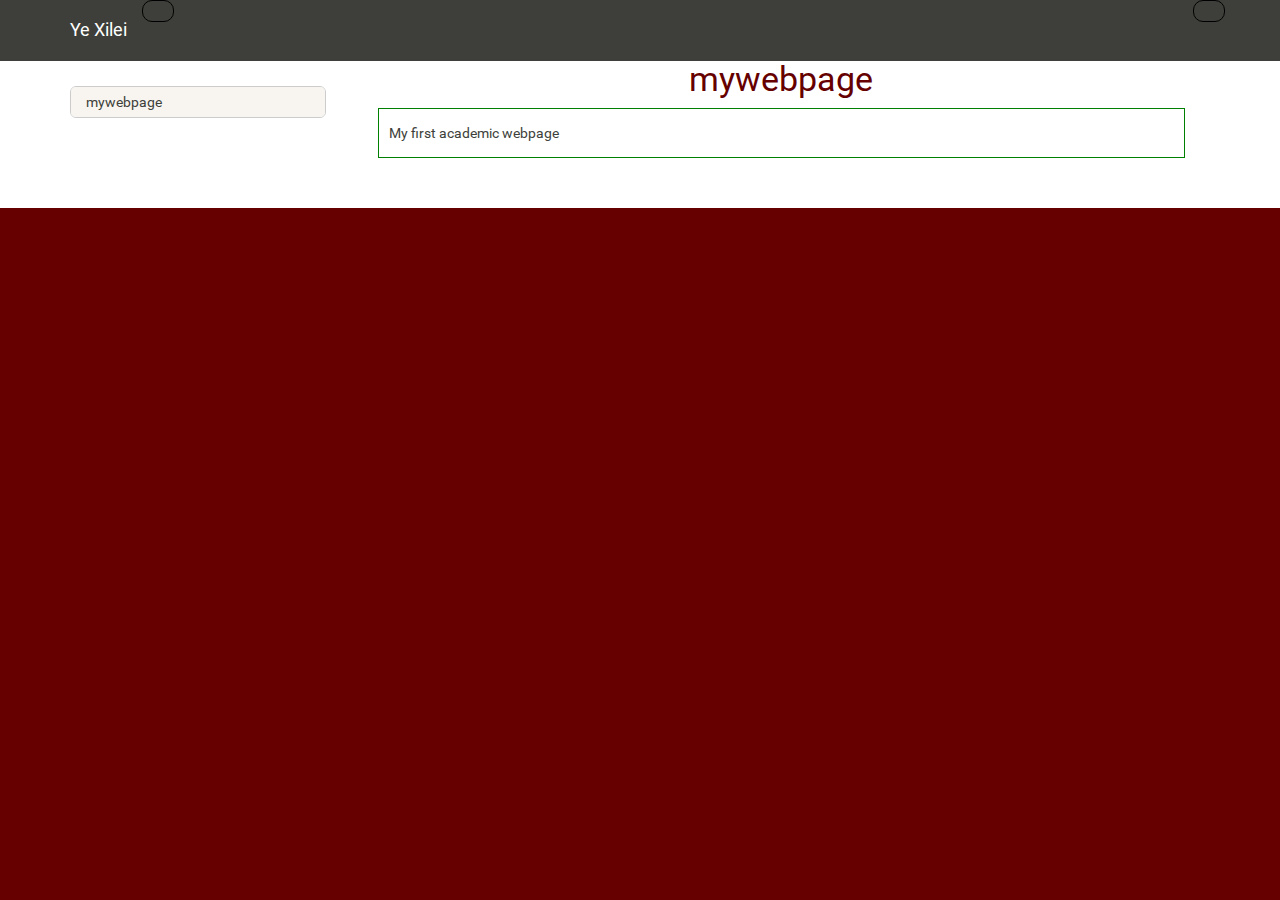
<file: docs/README.html>
<!DOCTYPE html>

<html xmlns="http://www.w3.org/1999/xhtml">

<head>

<meta charset="utf-8" />
<meta http-equiv="Content-Type" content="text/html; charset=utf-8" />
<meta name="generator" content="pandoc" />




<title></title>

<script src="site_libs/jquery-1.11.3/jquery.min.js"></script>
<meta name="viewport" content="width=device-width, initial-scale=1" />
<link href="site_libs/bootstrap-3.3.5/css/sandstone.min.css" rel="stylesheet" />
<script src="site_libs/bootstrap-3.3.5/js/bootstrap.min.js"></script>
<script src="site_libs/bootstrap-3.3.5/shim/html5shiv.min.js"></script>
<script src="site_libs/bootstrap-3.3.5/shim/respond.min.js"></script>
<script src="site_libs/jqueryui-1.11.4/jquery-ui.min.js"></script>
<link href="site_libs/tocify-1.9.1/jquery.tocify.css" rel="stylesheet" />
<script src="site_libs/tocify-1.9.1/jquery.tocify.js"></script>
<script src="site_libs/navigation-1.1/tabsets.js"></script>
<link href="site_libs/highlightjs-9.12.0/default.css" rel="stylesheet" />
<script src="site_libs/highlightjs-9.12.0/highlight.js"></script>

<style type="text/css">code{white-space: pre;}</style>
<style type="text/css">
  pre:not([class]) {
    background-color: white;
  }
</style>
<script type="text/javascript">
if (window.hljs) {
  hljs.configure({languages: []});
  hljs.initHighlightingOnLoad();
  if (document.readyState && document.readyState === "complete") {
    window.setTimeout(function() { hljs.initHighlighting(); }, 0);
  }
}
</script>



<style type="text/css">
h1 {
  font-size: 34px;
}
h1.title {
  font-size: 38px;
}
h2 {
  font-size: 30px;
}
h3 {
  font-size: 24px;
}
h4 {
  font-size: 18px;
}
h5 {
  font-size: 16px;
}
h6 {
  font-size: 12px;
}
.table th:not([align]) {
  text-align: left;
}
</style>

<link rel="stylesheet" href="style.css" type="text/css" />

</head>

<body>

<style type = "text/css">
.main-container {
  max-width: 940px;
  margin-left: auto;
  margin-right: auto;
}
code {
  color: inherit;
  background-color: rgba(0, 0, 0, 0.04);
}
img {
  max-width:100%;
  height: auto;
}
.tabbed-pane {
  padding-top: 12px;
}
.html-widget {
  margin-bottom: 20px;
}
button.code-folding-btn:focus {
  outline: none;
}
</style>


<style type="text/css">
/* padding for bootstrap navbar */
body {
  padding-top: 61px;
  padding-bottom: 40px;
}
/* offset scroll position for anchor links (for fixed navbar)  */
.section h1 {
  padding-top: 66px;
  margin-top: -66px;
}

.section h2 {
  padding-top: 66px;
  margin-top: -66px;
}
.section h3 {
  padding-top: 66px;
  margin-top: -66px;
}
.section h4 {
  padding-top: 66px;
  margin-top: -66px;
}
.section h5 {
  padding-top: 66px;
  margin-top: -66px;
}
.section h6 {
  padding-top: 66px;
  margin-top: -66px;
}
</style>

<script>
// manage active state of menu based on current page
$(document).ready(function () {
  // active menu anchor
  href = window.location.pathname
  href = href.substr(href.lastIndexOf('/') + 1)
  if (href === "")
    href = "index.html";
  var menuAnchor = $('a[href="' + href + '"]');

  // mark it active
  menuAnchor.parent().addClass('active');

  // if it's got a parent navbar menu mark it active as well
  menuAnchor.closest('li.dropdown').addClass('active');
});
</script>


<div class="container-fluid main-container">

<!-- tabsets -->
<script>
$(document).ready(function () {
  window.buildTabsets("TOC");
});
</script>

<!-- code folding -->




<script>
$(document).ready(function ()  {

    // move toc-ignore selectors from section div to header
    $('div.section.toc-ignore')
        .removeClass('toc-ignore')
        .children('h1,h2,h3,h4,h5').addClass('toc-ignore');

    // establish options
    var options = {
      selectors: "h1,h2",
      theme: "bootstrap3",
      context: '.toc-content',
      hashGenerator: function (text) {
        return text.replace(/[.\\/?&!#<>]/g, '').replace(/\s/g, '_').toLowerCase();
      },
      ignoreSelector: ".toc-ignore",
      scrollTo: 0
    };
    options.showAndHide = false;
    options.smoothScroll = false;

    // tocify
    var toc = $("#TOC").tocify(options).data("toc-tocify");
});
</script>

<style type="text/css">

#TOC {
  margin: 25px 0px 20px 0px;
}
@media (max-width: 768px) {
#TOC {
  position: relative;
  width: 100%;
}
}


.toc-content {
  padding-left: 30px;
  padding-right: 40px;
}

div.main-container {
  max-width: 1200px;
}

div.tocify {
  width: 20%;
  max-width: 260px;
  max-height: 85%;
}

@media (min-width: 768px) and (max-width: 991px) {
  div.tocify {
    width: 25%;
  }
}

@media (max-width: 767px) {
  div.tocify {
    width: 100%;
    max-width: none;
  }
}

.tocify ul, .tocify li {
  line-height: 20px;
}

.tocify-subheader .tocify-item {
  font-size: 0.90em;
  padding-left: 25px;
  text-indent: 0;
}

.tocify .list-group-item {
  border-radius: 0px;
}

.tocify-subheader {
  display: inline;
}
.tocify-subheader .tocify-item {
  font-size: 0.95em;
}

</style>

<!-- setup 3col/9col grid for toc_float and main content  -->
<div class="row-fluid">
<div class="col-xs-12 col-sm-4 col-md-3">
<div id="TOC" class="tocify">
</div>
</div>

<div class="toc-content col-xs-12 col-sm-8 col-md-9">




<div class="navbar navbar-default  navbar-fixed-top" role="navigation">
  <div class="container">
    <div class="navbar-header">
      <button type="button" class="navbar-toggle collapsed" data-toggle="collapse" data-target="#navbar">
        <span class="icon-bar"></span>
        <span class="icon-bar"></span>
        <span class="icon-bar"></span>
      </button>
      <a class="navbar-brand" href="index.html">Ye Xilei</a>
    </div>
    <div id="navbar" class="navbar-collapse collapse">
      <ul class="nav navbar-nav">
        
      </ul>
      <ul class="nav navbar-nav navbar-right">
        
      </ul>
    </div><!--/.nav-collapse -->
  </div><!--/.container -->
</div><!--/.navbar -->

<div class="fluid-row" id="header">




</div>


<div id="mywebpage" class="section level1">
<h1>mywebpage</h1>
<p>My first academic webpage</p>
</div>



</div>
</div>

</div>

<script>

// add bootstrap table styles to pandoc tables
function bootstrapStylePandocTables() {
  $('tr.header').parent('thead').parent('table').addClass('table table-condensed');
}
$(document).ready(function () {
  bootstrapStylePandocTables();
});


</script>

<!-- dynamically load mathjax for compatibility with self-contained -->
<script>
  (function () {
    var script = document.createElement("script");
    script.type = "text/javascript";
    script.src  = "https://mathjax.rstudio.com/latest/MathJax.js?config=TeX-AMS-MML_HTMLorMML";
    document.getElementsByTagName("head")[0].appendChild(script);
  })();
</script>

</body>
</html>
</file>
<file: docs/site_libs/highlightjs-9.12.0/default.css>
.hljs-literal {
  color: #990073;
}

.hljs-number {
  color: #099;
}

.hljs-comment {
  color: #998;
  font-style: italic;
}

.hljs-keyword {
  color: #900;
  font-weight: bold;
}

.hljs-string {
  color: #d14;
}
</file>
<file: docs/style.css>
html {
  font-size: 2em;
  font-family: "Times New Roman";
  color: white;
  background-color: hsl(360, 100%, 20%);
}

h1, h2, h3 {
  text-align: center;
  color: hsl(0, 100%, 20%);
}

h3 {
  font-style: italic;
}

p {
  border: 1px solid green;
  padding: 10px;
  line-height: 2;
}

ul {
  border: 1px solid black;
  border-radius: 10px;
  padding: 10px 30px;
}
</file>
<file: docs/site_libs/bootstrap-3.3.5/css/sandstone.min.css>
@font-face {
  font-family: 'Roboto';
  font-style: normal;
  font-weight: 400;
  src: url(fonts/Roboto.ttf) format('truetype');
}
@font-face {
  font-family: 'Roboto';
  font-style: normal;
  font-weight: 500;
  src: url(fonts/RobotoMedium.ttf) format('truetype');
}

/*!
 * bootswatch v3.3.6
 * Homepage: http://bootswatch.com
 * Copyright 2012-2015 Thomas Park
 * Licensed under MIT
 * Based on Bootstrap
*//*!
 * Bootstrap v3.3.6 (http://getbootstrap.com)
 * Copyright 2011-2015 Twitter, Inc.
 * Licensed under MIT (https://github.com/twbs/bootstrap/blob/master/LICENSE)
 *//*! normalize.css v3.0.3 | MIT License | github.com/necolas/normalize.css */html{font-family:sans-serif;-ms-text-size-adjust:100%;-webkit-text-size-adjust:100%}body{margin:0}article,aside,details,figcaption,figure,footer,header,hgroup,main,menu,nav,section,summary{display:block}audio,canvas,progress,video{display:inline-block;vertical-align:baseline}audio:not([controls]){display:none;height:0}[hidden],template{display:none}a{background-color:transparent}a:active,a:hover{outline:0}abbr[title]{border-bottom:1px dotted}b,strong{font-weight:bold}dfn{font-style:italic}h1{font-size:2em;margin:0.67em 0}mark{background:#ff0;color:#000}small{font-size:80%}sub,sup{font-size:75%;line-height:0;position:relative;vertical-align:baseline}sup{top:-0.5em}sub{bottom:-0.25em}img{border:0}svg:not(:root){overflow:hidden}figure{margin:1em 40px}hr{-webkit-box-sizing:content-box;-moz-box-sizing:content-box;box-sizing:content-box;height:0}pre{overflow:auto}code,kbd,pre,samp{font-family:monospace, monospace;font-size:1em}button,input,optgroup,select,textarea{color:inherit;font:inherit;margin:0}button{overflow:visible}button,select{text-transform:none}button,html input[type="button"],input[type="reset"],input[type="submit"]{-webkit-appearance:button;cursor:pointer}button[disabled],html input[disabled]{cursor:default}button::-moz-focus-inner,input::-moz-focus-inner{border:0;padding:0}input{line-height:normal}input[type="checkbox"],input[type="radio"]{-webkit-box-sizing:border-box;-moz-box-sizing:border-box;box-sizing:border-box;padding:0}input[type="number"]::-webkit-inner-spin-button,input[type="number"]::-webkit-outer-spin-button{height:auto}input[type="search"]{-webkit-appearance:textfield;-webkit-box-sizing:content-box;-moz-box-sizing:content-box;box-sizing:content-box}input[type="search"]::-webkit-search-cancel-button,input[type="search"]::-webkit-search-decoration{-webkit-appearance:none}fieldset{border:1px solid #c0c0c0;margin:0 2px;padding:0.35em 0.625em 0.75em}legend{border:0;padding:0}textarea{overflow:auto}optgroup{font-weight:bold}table{border-collapse:collapse;border-spacing:0}td,th{padding:0}/*! Source: https://github.com/h5bp/html5-boilerplate/blob/master/src/css/main.css */@media print{*,*:before,*:after{background:transparent !important;color:#000 !important;-webkit-box-shadow:none !important;box-shadow:none !important;text-shadow:none !important}a,a:visited{text-decoration:underline}a[href]:after{content:" (" attr(href) ")"}abbr[title]:after{content:" (" attr(title) ")"}a[href^="#"]:after,a[href^="javascript:"]:after{content:""}pre,blockquote{border:1px solid #999;page-break-inside:avoid}thead{display:table-header-group}tr,img{page-break-inside:avoid}img{max-width:100% !important}p,h2,h3{orphans:3;widows:3}h2,h3{page-break-after:avoid}.navbar{display:none}.btn>.caret,.dropup>.btn>.caret{border-top-color:#000 !important}.label{border:1px solid #000}.table{border-collapse:collapse !important}.table td,.table th{background-color:#fff !important}.table-bordered th,.table-bordered td{border:1px solid #ddd !important}}@font-face{font-family:'Glyphicons Halflings';src:url('../fonts/glyphicons-halflings-regular.eot');src:url('../fonts/glyphicons-halflings-regular.eot?#iefix') format('embedded-opentype'),url('../fonts/glyphicons-halflings-regular.woff') format('woff'),url('../fonts/glyphicons-halflings-regular.ttf') format('truetype'),url('../fonts/glyphicons-halflings-regular.svg#glyphicons_halflingsregular') format('svg')}.glyphicon{position:relative;top:1px;display:inline-block;font-family:'Glyphicons Halflings';font-style:normal;font-weight:normal;line-height:1;-webkit-font-smoothing:antialiased;-moz-osx-font-smoothing:grayscale}.glyphicon-asterisk:before{content:"\002a"}.glyphicon-plus:before{content:"\002b"}.glyphicon-euro:before,.glyphicon-eur:before{content:"\20ac"}.glyphicon-minus:before{content:"\2212"}.glyphicon-cloud:before{content:"\2601"}.glyphicon-envelope:before{content:"\2709"}.glyphicon-pencil:before{content:"\270f"}.glyphicon-glass:before{content:"\e001"}.glyphicon-music:before{content:"\e002"}.glyphicon-search:before{content:"\e003"}.glyphicon-heart:before{content:"\e005"}.glyphicon-star:before{content:"\e006"}.glyphicon-star-empty:before{content:"\e007"}.glyphicon-user:before{content:"\e008"}.glyphicon-film:before{content:"\e009"}.glyphicon-th-large:before{content:"\e010"}.glyphicon-th:before{content:"\e011"}.glyphicon-th-list:before{content:"\e012"}.glyphicon-ok:before{content:"\e013"}.glyphicon-remove:before{content:"\e014"}.glyphicon-zoom-in:before{content:"\e015"}.glyphicon-zoom-out:before{content:"\e016"}.glyphicon-off:before{content:"\e017"}.glyphicon-signal:before{content:"\e018"}.glyphicon-cog:before{content:"\e019"}.glyphicon-trash:before{content:"\e020"}.glyphicon-home:before{content:"\e021"}.glyphicon-file:before{content:"\e022"}.glyphicon-time:before{content:"\e023"}.glyphicon-road:before{content:"\e024"}.glyphicon-download-alt:before{content:"\e025"}.glyphicon-download:before{content:"\e026"}.glyphicon-upload:before{content:"\e027"}.glyphicon-inbox:before{content:"\e028"}.glyphicon-play-circle:before{content:"\e029"}.glyphicon-repeat:before{content:"\e030"}.glyphicon-refresh:before{content:"\e031"}.glyphicon-list-alt:before{content:"\e032"}.glyphicon-lock:before{content:"\e033"}.glyphicon-flag:before{content:"\e034"}.glyphicon-headphones:before{content:"\e035"}.glyphicon-volume-off:before{content:"\e036"}.glyphicon-volume-down:before{content:"\e037"}.glyphicon-volume-up:before{content:"\e038"}.glyphicon-qrcode:before{content:"\e039"}.glyphicon-barcode:before{content:"\e040"}.glyphicon-tag:before{content:"\e041"}.glyphicon-tags:before{content:"\e042"}.glyphicon-book:before{content:"\e043"}.glyphicon-bookmark:before{content:"\e044"}.glyphicon-print:before{content:"\e045"}.glyphicon-camera:before{content:"\e046"}.glyphicon-font:before{content:"\e047"}.glyphicon-bold:before{content:"\e048"}.glyphicon-italic:before{content:"\e049"}.glyphicon-text-height:before{content:"\e050"}.glyphicon-text-width:before{content:"\e051"}.glyphicon-align-left:before{content:"\e052"}.glyphicon-align-center:before{content:"\e053"}.glyphicon-align-right:before{content:"\e054"}.glyphicon-align-justify:before{content:"\e055"}.glyphicon-list:before{content:"\e056"}.glyphicon-indent-left:before{content:"\e057"}.glyphicon-indent-right:before{content:"\e058"}.glyphicon-facetime-video:before{content:"\e059"}.glyphicon-picture:before{content:"\e060"}.glyphicon-map-marker:before{content:"\e062"}.glyphicon-adjust:before{content:"\e063"}.glyphicon-tint:before{content:"\e064"}.glyphicon-edit:before{content:"\e065"}.glyphicon-share:before{content:"\e066"}.glyphicon-check:before{content:"\e067"}.glyphicon-move:before{content:"\e068"}.glyphicon-step-backward:before{content:"\e069"}.glyphicon-fast-backward:before{content:"\e070"}.glyphicon-backward:before{content:"\e071"}.glyphicon-play:before{content:"\e072"}.glyphicon-pause:before{content:"\e073"}.glyphicon-stop:before{content:"\e074"}.glyphicon-forward:before{content:"\e075"}.glyphicon-fast-forward:before{content:"\e076"}.glyphicon-step-forward:before{content:"\e077"}.glyphicon-eject:before{content:"\e078"}.glyphicon-chevron-left:before{content:"\e079"}.glyphicon-chevron-right:before{content:"\e080"}.glyphicon-plus-sign:before{content:"\e081"}.glyphicon-minus-sign:before{content:"\e082"}.glyphicon-remove-sign:before{content:"\e083"}.glyphicon-ok-sign:before{content:"\e084"}.glyphicon-question-sign:before{content:"\e085"}.glyphicon-info-sign:before{content:"\e086"}.glyphicon-screenshot:before{content:"\e087"}.glyphicon-remove-circle:before{content:"\e088"}.glyphicon-ok-circle:before{content:"\e089"}.glyphicon-ban-circle:before{content:"\e090"}.glyphicon-arrow-left:before{content:"\e091"}.glyphicon-arrow-right:before{content:"\e092"}.glyphicon-arrow-up:before{content:"\e093"}.glyphicon-arrow-down:before{content:"\e094"}.glyphicon-share-alt:before{content:"\e095"}.glyphicon-resize-full:before{content:"\e096"}.glyphicon-resize-small:before{content:"\e097"}.glyphicon-exclamation-sign:before{content:"\e101"}.glyphicon-gift:before{content:"\e102"}.glyphicon-leaf:before{content:"\e103"}.glyphicon-fire:before{content:"\e104"}.glyphicon-eye-open:before{content:"\e105"}.glyphicon-eye-close:before{content:"\e106"}.glyphicon-warning-sign:before{content:"\e107"}.glyphicon-plane:before{content:"\e108"}.glyphicon-calendar:before{content:"\e109"}.glyphicon-random:before{content:"\e110"}.glyphicon-comment:before{content:"\e111"}.glyphicon-magnet:before{content:"\e112"}.glyphicon-chevron-up:before{content:"\e113"}.glyphicon-chevron-down:before{content:"\e114"}.glyphicon-retweet:before{content:"\e115"}.glyphicon-shopping-cart:before{content:"\e116"}.glyphicon-folder-close:before{content:"\e117"}.glyphicon-folder-open:before{content:"\e118"}.glyphicon-resize-vertical:before{content:"\e119"}.glyphicon-resize-horizontal:before{content:"\e120"}.glyphicon-hdd:before{content:"\e121"}.glyphicon-bullhorn:before{content:"\e122"}.glyphicon-bell:before{content:"\e123"}.glyphicon-certificate:before{content:"\e124"}.glyphicon-thumbs-up:before{content:"\e125"}.glyphicon-thumbs-down:before{content:"\e126"}.glyphicon-hand-right:before{content:"\e127"}.glyphicon-hand-left:before{content:"\e128"}.glyphicon-hand-up:before{content:"\e129"}.glyphicon-hand-down:before{content:"\e130"}.glyphicon-circle-arrow-right:before{content:"\e131"}.glyphicon-circle-arrow-left:before{content:"\e132"}.glyphicon-circle-arrow-up:before{content:"\e133"}.glyphicon-circle-arrow-down:before{content:"\e134"}.glyphicon-globe:before{content:"\e135"}.glyphicon-wrench:before{content:"\e136"}.glyphicon-tasks:before{content:"\e137"}.glyphicon-filter:before{content:"\e138"}.glyphicon-briefcase:before{content:"\e139"}.glyphicon-fullscreen:before{content:"\e140"}.glyphicon-dashboard:before{content:"\e141"}.glyphicon-paperclip:before{content:"\e142"}.glyphicon-heart-empty:before{content:"\e143"}.glyphicon-link:before{content:"\e144"}.glyphicon-phone:before{content:"\e145"}.glyphicon-pushpin:before{content:"\e146"}.glyphicon-usd:before{content:"\e148"}.glyphicon-gbp:before{content:"\e149"}.glyphicon-sort:before{content:"\e150"}.glyphicon-sort-by-alphabet:before{content:"\e151"}.glyphicon-sort-by-alphabet-alt:before{content:"\e152"}.glyphicon-sort-by-order:before{content:"\e153"}.glyphicon-sort-by-order-alt:before{content:"\e154"}.glyphicon-sort-by-attributes:before{content:"\e155"}.glyphicon-sort-by-attributes-alt:before{content:"\e156"}.glyphicon-unchecked:before{content:"\e157"}.glyphicon-expand:before{content:"\e158"}.glyphicon-collapse-down:before{content:"\e159"}.glyphicon-collapse-up:before{content:"\e160"}.glyphicon-log-in:before{content:"\e161"}.glyphicon-flash:before{content:"\e162"}.glyphicon-log-out:before{content:"\e163"}.glyphicon-new-window:before{content:"\e164"}.glyphicon-record:before{content:"\e165"}.glyphicon-save:before{content:"\e166"}.glyphicon-open:before{content:"\e167"}.glyphicon-saved:before{content:"\e168"}.glyphicon-import:before{content:"\e169"}.glyphicon-export:before{content:"\e170"}.glyphicon-send:before{content:"\e171"}.glyphicon-floppy-disk:before{content:"\e172"}.glyphicon-floppy-saved:before{content:"\e173"}.glyphicon-floppy-remove:before{content:"\e174"}.glyphicon-floppy-save:before{content:"\e175"}.glyphicon-floppy-open:before{content:"\e176"}.glyphicon-credit-card:before{content:"\e177"}.glyphicon-transfer:before{content:"\e178"}.glyphicon-cutlery:before{content:"\e179"}.glyphicon-header:before{content:"\e180"}.glyphicon-compressed:before{content:"\e181"}.glyphicon-earphone:before{content:"\e182"}.glyphicon-phone-alt:before{content:"\e183"}.glyphicon-tower:before{content:"\e184"}.glyphicon-stats:before{content:"\e185"}.glyphicon-sd-video:before{content:"\e186"}.glyphicon-hd-video:before{content:"\e187"}.glyphicon-subtitles:before{content:"\e188"}.glyphicon-sound-stereo:before{content:"\e189"}.glyphicon-sound-dolby:before{content:"\e190"}.glyphicon-sound-5-1:before{content:"\e191"}.glyphicon-sound-6-1:before{content:"\e192"}.glyphicon-sound-7-1:before{content:"\e193"}.glyphicon-copyright-mark:before{content:"\e194"}.glyphicon-registration-mark:before{content:"\e195"}.glyphicon-cloud-download:before{content:"\e197"}.glyphicon-cloud-upload:before{content:"\e198"}.glyphicon-tree-conifer:before{content:"\e199"}.glyphicon-tree-deciduous:before{content:"\e200"}.glyphicon-cd:before{content:"\e201"}.glyphicon-save-file:before{content:"\e202"}.glyphicon-open-file:before{content:"\e203"}.glyphicon-level-up:before{content:"\e204"}.glyphicon-copy:before{content:"\e205"}.glyphicon-paste:before{content:"\e206"}.glyphicon-alert:before{content:"\e209"}.glyphicon-equalizer:before{content:"\e210"}.glyphicon-king:before{content:"\e211"}.glyphicon-queen:before{content:"\e212"}.glyphicon-pawn:before{content:"\e213"}.glyphicon-bishop:before{content:"\e214"}.glyphicon-knight:before{content:"\e215"}.glyphicon-baby-formula:before{content:"\e216"}.glyphicon-tent:before{content:"\26fa"}.glyphicon-blackboard:before{content:"\e218"}.glyphicon-bed:before{content:"\e219"}.glyphicon-apple:before{content:"\f8ff"}.glyphicon-erase:before{content:"\e221"}.glyphicon-hourglass:before{content:"\231b"}.glyphicon-lamp:before{content:"\e223"}.glyphicon-duplicate:before{content:"\e224"}.glyphicon-piggy-bank:before{content:"\e225"}.glyphicon-scissors:before{content:"\e226"}.glyphicon-bitcoin:before{content:"\e227"}.glyphicon-btc:before{content:"\e227"}.glyphicon-xbt:before{content:"\e227"}.glyphicon-yen:before{content:"\00a5"}.glyphicon-jpy:before{content:"\00a5"}.glyphicon-ruble:before{content:"\20bd"}.glyphicon-rub:before{content:"\20bd"}.glyphicon-scale:before{content:"\e230"}.glyphicon-ice-lolly:before{content:"\e231"}.glyphicon-ice-lolly-tasted:before{content:"\e232"}.glyphicon-education:before{content:"\e233"}.glyphicon-option-horizontal:before{content:"\e234"}.glyphicon-option-vertical:before{content:"\e235"}.glyphicon-menu-hamburger:before{content:"\e236"}.glyphicon-modal-window:before{content:"\e237"}.glyphicon-oil:before{content:"\e238"}.glyphicon-grain:before{content:"\e239"}.glyphicon-sunglasses:before{content:"\e240"}.glyphicon-text-size:before{content:"\e241"}.glyphicon-text-color:before{content:"\e242"}.glyphicon-text-background:before{content:"\e243"}.glyphicon-object-align-top:before{content:"\e244"}.glyphicon-object-align-bottom:before{content:"\e245"}.glyphicon-object-align-horizontal:before{content:"\e246"}.glyphicon-object-align-left:before{content:"\e247"}.glyphicon-object-align-vertical:before{content:"\e248"}.glyphicon-object-align-right:before{content:"\e249"}.glyphicon-triangle-right:before{content:"\e250"}.glyphicon-triangle-left:before{content:"\e251"}.glyphicon-triangle-bottom:before{content:"\e252"}.glyphicon-triangle-top:before{content:"\e253"}.glyphicon-console:before{content:"\e254"}.glyphicon-superscript:before{content:"\e255"}.glyphicon-subscript:before{content:"\e256"}.glyphicon-menu-left:before{content:"\e257"}.glyphicon-menu-right:before{content:"\e258"}.glyphicon-menu-down:before{content:"\e259"}.glyphicon-menu-up:before{content:"\e260"}*{-webkit-box-sizing:border-box;-moz-box-sizing:border-box;box-sizing:border-box}*:before,*:after{-webkit-box-sizing:border-box;-moz-box-sizing:border-box;box-sizing:border-box}html{font-size:10px;-webkit-tap-highlight-color:rgba(0,0,0,0)}body{font-family:"Roboto","Helvetica Neue",Helvetica,Arial,sans-serif;font-size:14px;line-height:1.42857143;color:#3e3f3a;background-color:#ffffff}input,button,select,textarea{font-family:inherit;font-size:inherit;line-height:inherit}a{color:#93c54b;text-decoration:none}a:hover,a:focus{color:#79a736;text-decoration:underline}a:focus{outline:thin dotted;outline:5px auto -webkit-focus-ring-color;outline-offset:-2px}figure{margin:0}img{vertical-align:middle}.img-responsive,.thumbnail>img,.thumbnail a>img,.carousel-inner>.item>img,.carousel-inner>.item>a>img{display:block;max-width:100%;height:auto}.img-rounded{border-radius:6px}.img-thumbnail{padding:4px;line-height:1.42857143;background-color:#f8f5f0;border:1px solid #dfd7ca;border-radius:4px;-webkit-transition:all .2s ease-in-out;-o-transition:all .2s ease-in-out;transition:all .2s ease-in-out;display:inline-block;max-width:100%;height:auto}.img-circle{border-radius:50%}hr{margin-top:20px;margin-bottom:20px;border:0;border-top:1px solid #f8f5f0}.sr-only{position:absolute;width:1px;height:1px;margin:-1px;padding:0;overflow:hidden;clip:rect(0, 0, 0, 0);border:0}.sr-only-focusable:active,.sr-only-focusable:focus{position:static;width:auto;height:auto;margin:0;overflow:visible;clip:auto}[role="button"]{cursor:pointer}h1,h2,h3,h4,h5,h6,.h1,.h2,.h3,.h4,.h5,.h6{font-family:inherit;font-weight:400;line-height:1.1;color:inherit}h1 small,h2 small,h3 small,h4 small,h5 small,h6 small,.h1 small,.h2 small,.h3 small,.h4 small,.h5 small,.h6 small,h1 .small,h2 .small,h3 .small,h4 .small,h5 .small,h6 .small,.h1 .small,.h2 .small,.h3 .small,.h4 .small,.h5 .small,.h6 .small{font-weight:normal;line-height:1;color:#98978b}h1,.h1,h2,.h2,h3,.h3{margin-top:20px;margin-bottom:10px}h1 small,.h1 small,h2 small,.h2 small,h3 small,.h3 small,h1 .small,.h1 .small,h2 .small,.h2 .small,h3 .small,.h3 .small{font-size:65%}h4,.h4,h5,.h5,h6,.h6{margin-top:10px;margin-bottom:10px}h4 small,.h4 small,h5 small,.h5 small,h6 small,.h6 small,h4 .small,.h4 .small,h5 .small,.h5 .small,h6 .small,.h6 .small{font-size:75%}h1,.h1{font-size:36px}h2,.h2{font-size:30px}h3,.h3{font-size:24px}h4,.h4{font-size:18px}h5,.h5{font-size:14px}h6,.h6{font-size:12px}p{margin:0 0 10px}.lead{margin-bottom:20px;font-size:16px;font-weight:300;line-height:1.4}@media (min-width:768px){.lead{font-size:21px}}small,.small{font-size:85%}mark,.mark{background-color:#fcf8e3;padding:.2em}.text-left{text-align:left}.text-right{text-align:right}.text-center{text-align:center}.text-justify{text-align:justify}.text-nowrap{white-space:nowrap}.text-lowercase{text-transform:lowercase}.text-uppercase{text-transform:uppercase}.text-capitalize{text-transform:capitalize}.text-muted{color:#98978b}.text-primary{color:#325d88}a.text-primary:hover,a.text-primary:focus{color:#244363}.text-success{color:#93c54b}a.text-success:hover,a.text-success:focus{color:#79a736}.text-info{color:#29abe0}a.text-info:hover,a.text-info:focus{color:#1b8dbb}.text-warning{color:#f47c3c}a.text-warning:hover,a.text-warning:focus{color:#ef5c0e}.text-danger{color:#d9534f}a.text-danger:hover,a.text-danger:focus{color:#c9302c}.bg-primary{color:#fff;background-color:#325d88}a.bg-primary:hover,a.bg-primary:focus{background-color:#244363}.bg-success{background-color:#dff0d8}a.bg-success:hover,a.bg-success:focus{background-color:#c1e2b3}.bg-info{background-color:#d9edf7}a.bg-info:hover,a.bg-info:focus{background-color:#afd9ee}.bg-warning{background-color:#fcf8e3}a.bg-warning:hover,a.bg-warning:focus{background-color:#f7ecb5}.bg-danger{background-color:#f2dede}a.bg-danger:hover,a.bg-danger:focus{background-color:#e4b9b9}.page-header{padding-bottom:9px;margin:40px 0 20px;border-bottom:1px solid #f8f5f0}ul,ol{margin-top:0;margin-bottom:10px}ul ul,ol ul,ul ol,ol ol{margin-bottom:0}.list-unstyled{padding-left:0;list-style:none}.list-inline{padding-left:0;list-style:none;margin-left:-5px}.list-inline>li{display:inline-block;padding-left:5px;padding-right:5px}dl{margin-top:0;margin-bottom:20px}dt,dd{line-height:1.42857143}dt{font-weight:bold}dd{margin-left:0}@media (min-width:768px){.dl-horizontal dt{float:left;width:160px;clear:left;text-align:right;overflow:hidden;text-overflow:ellipsis;white-space:nowrap}.dl-horizontal dd{margin-left:180px}}abbr[title],abbr[data-original-title]{cursor:help;border-bottom:1px dotted #98978b}.initialism{font-size:90%;text-transform:uppercase}blockquote{padding:10px 20px;margin:0 0 20px;font-size:17.5px;border-left:5px solid #dfd7ca}blockquote p:last-child,blockquote ul:last-child,blockquote ol:last-child{margin-bottom:0}blockquote footer,blockquote small,blockquote .small{display:block;font-size:80%;line-height:1.42857143;color:#3e3f3a}blockquote footer:before,blockquote small:before,blockquote .small:before{content:'\2014 \00A0'}.blockquote-reverse,blockquote.pull-right{padding-right:15px;padding-left:0;border-right:5px solid #dfd7ca;border-left:0;text-align:right}.blockquote-reverse footer:before,blockquote.pull-right footer:before,.blockquote-reverse small:before,blockquote.pull-right small:before,.blockquote-reverse .small:before,blockquote.pull-right .small:before{content:''}.blockquote-reverse footer:after,blockquote.pull-right footer:after,.blockquote-reverse small:after,blockquote.pull-right small:after,.blockquote-reverse .small:after,blockquote.pull-right .small:after{content:'\00A0 \2014'}address{margin-bottom:20px;font-style:normal;line-height:1.42857143}code,kbd,pre,samp{font-family:monospace}code{padding:2px 4px;font-size:90%;color:#c7254e;background-color:#f9f2f4;border-radius:4px}kbd{padding:2px 4px;font-size:90%;color:#ffffff;background-color:#333333;border-radius:3px;-webkit-box-shadow:inset 0 -1px 0 rgba(0,0,0,0.25);box-shadow:inset 0 -1px 0 rgba(0,0,0,0.25)}kbd kbd{padding:0;font-size:100%;font-weight:bold;-webkit-box-shadow:none;box-shadow:none}pre{display:block;padding:9.5px;margin:0 0 10px;font-size:13px;line-height:1.42857143;word-break:break-all;word-wrap:break-word;color:#8e8c84;background-color:#f5f5f5;border:1px solid #cccccc;border-radius:4px}pre code{padding:0;font-size:inherit;color:inherit;white-space:pre-wrap;background-color:transparent;border-radius:0}.pre-scrollable{max-height:340px;overflow-y:scroll}.container{margin-right:auto;margin-left:auto;padding-left:15px;padding-right:15px}@media (min-width:768px){.container{width:750px}}@media (min-width:992px){.container{width:970px}}@media (min-width:1200px){.container{width:1170px}}.container-fluid{margin-right:auto;margin-left:auto;padding-left:15px;padding-right:15px}.row{margin-left:-15px;margin-right:-15px}.col-xs-1,.col-sm-1,.col-md-1,.col-lg-1,.col-xs-2,.col-sm-2,.col-md-2,.col-lg-2,.col-xs-3,.col-sm-3,.col-md-3,.col-lg-3,.col-xs-4,.col-sm-4,.col-md-4,.col-lg-4,.col-xs-5,.col-sm-5,.col-md-5,.col-lg-5,.col-xs-6,.col-sm-6,.col-md-6,.col-lg-6,.col-xs-7,.col-sm-7,.col-md-7,.col-lg-7,.col-xs-8,.col-sm-8,.col-md-8,.col-lg-8,.col-xs-9,.col-sm-9,.col-md-9,.col-lg-9,.col-xs-10,.col-sm-10,.col-md-10,.col-lg-10,.col-xs-11,.col-sm-11,.col-md-11,.col-lg-11,.col-xs-12,.col-sm-12,.col-md-12,.col-lg-12{position:relative;min-height:1px;padding-left:15px;padding-right:15px}.col-xs-1,.col-xs-2,.col-xs-3,.col-xs-4,.col-xs-5,.col-xs-6,.col-xs-7,.col-xs-8,.col-xs-9,.col-xs-10,.col-xs-11,.col-xs-12{float:left}.col-xs-12{width:100%}.col-xs-11{width:91.66666667%}.col-xs-10{width:83.33333333%}.col-xs-9{width:75%}.col-xs-8{width:66.66666667%}.col-xs-7{width:58.33333333%}.col-xs-6{width:50%}.col-xs-5{width:41.66666667%}.col-xs-4{width:33.33333333%}.col-xs-3{width:25%}.col-xs-2{width:16.66666667%}.col-xs-1{width:8.33333333%}.col-xs-pull-12{right:100%}.col-xs-pull-11{right:91.66666667%}.col-xs-pull-10{right:83.33333333%}.col-xs-pull-9{right:75%}.col-xs-pull-8{right:66.66666667%}.col-xs-pull-7{right:58.33333333%}.col-xs-pull-6{right:50%}.col-xs-pull-5{right:41.66666667%}.col-xs-pull-4{right:33.33333333%}.col-xs-pull-3{right:25%}.col-xs-pull-2{right:16.66666667%}.col-xs-pull-1{right:8.33333333%}.col-xs-pull-0{right:auto}.col-xs-push-12{left:100%}.col-xs-push-11{left:91.66666667%}.col-xs-push-10{left:83.33333333%}.col-xs-push-9{left:75%}.col-xs-push-8{left:66.66666667%}.col-xs-push-7{left:58.33333333%}.col-xs-push-6{left:50%}.col-xs-push-5{left:41.66666667%}.col-xs-push-4{left:33.33333333%}.col-xs-push-3{left:25%}.col-xs-push-2{left:16.66666667%}.col-xs-push-1{left:8.33333333%}.col-xs-push-0{left:auto}.col-xs-offset-12{margin-left:100%}.col-xs-offset-11{margin-left:91.66666667%}.col-xs-offset-10{margin-left:83.33333333%}.col-xs-offset-9{margin-left:75%}.col-xs-offset-8{margin-left:66.66666667%}.col-xs-offset-7{margin-left:58.33333333%}.col-xs-offset-6{margin-left:50%}.col-xs-offset-5{margin-left:41.66666667%}.col-xs-offset-4{margin-left:33.33333333%}.col-xs-offset-3{margin-left:25%}.col-xs-offset-2{margin-left:16.66666667%}.col-xs-offset-1{margin-left:8.33333333%}.col-xs-offset-0{margin-left:0%}@media (min-width:768px){.col-sm-1,.col-sm-2,.col-sm-3,.col-sm-4,.col-sm-5,.col-sm-6,.col-sm-7,.col-sm-8,.col-sm-9,.col-sm-10,.col-sm-11,.col-sm-12{float:left}.col-sm-12{width:100%}.col-sm-11{width:91.66666667%}.col-sm-10{width:83.33333333%}.col-sm-9{width:75%}.col-sm-8{width:66.66666667%}.col-sm-7{width:58.33333333%}.col-sm-6{width:50%}.col-sm-5{width:41.66666667%}.col-sm-4{width:33.33333333%}.col-sm-3{width:25%}.col-sm-2{width:16.66666667%}.col-sm-1{width:8.33333333%}.col-sm-pull-12{right:100%}.col-sm-pull-11{right:91.66666667%}.col-sm-pull-10{right:83.33333333%}.col-sm-pull-9{right:75%}.col-sm-pull-8{right:66.66666667%}.col-sm-pull-7{right:58.33333333%}.col-sm-pull-6{right:50%}.col-sm-pull-5{right:41.66666667%}.col-sm-pull-4{right:33.33333333%}.col-sm-pull-3{right:25%}.col-sm-pull-2{right:16.66666667%}.col-sm-pull-1{right:8.33333333%}.col-sm-pull-0{right:auto}.col-sm-push-12{left:100%}.col-sm-push-11{left:91.66666667%}.col-sm-push-10{left:83.33333333%}.col-sm-push-9{left:75%}.col-sm-push-8{left:66.66666667%}.col-sm-push-7{left:58.33333333%}.col-sm-push-6{left:50%}.col-sm-push-5{left:41.66666667%}.col-sm-push-4{left:33.33333333%}.col-sm-push-3{left:25%}.col-sm-push-2{left:16.66666667%}.col-sm-push-1{left:8.33333333%}.col-sm-push-0{left:auto}.col-sm-offset-12{margin-left:100%}.col-sm-offset-11{margin-left:91.66666667%}.col-sm-offset-10{margin-left:83.33333333%}.col-sm-offset-9{margin-left:75%}.col-sm-offset-8{margin-left:66.66666667%}.col-sm-offset-7{margin-left:58.33333333%}.col-sm-offset-6{margin-left:50%}.col-sm-offset-5{margin-left:41.66666667%}.col-sm-offset-4{margin-left:33.33333333%}.col-sm-offset-3{margin-left:25%}.col-sm-offset-2{margin-left:16.66666667%}.col-sm-offset-1{margin-left:8.33333333%}.col-sm-offset-0{margin-left:0%}}@media (min-width:992px){.col-md-1,.col-md-2,.col-md-3,.col-md-4,.col-md-5,.col-md-6,.col-md-7,.col-md-8,.col-md-9,.col-md-10,.col-md-11,.col-md-12{float:left}.col-md-12{width:100%}.col-md-11{width:91.66666667%}.col-md-10{width:83.33333333%}.col-md-9{width:75%}.col-md-8{width:66.66666667%}.col-md-7{width:58.33333333%}.col-md-6{width:50%}.col-md-5{width:41.66666667%}.col-md-4{width:33.33333333%}.col-md-3{width:25%}.col-md-2{width:16.66666667%}.col-md-1{width:8.33333333%}.col-md-pull-12{right:100%}.col-md-pull-11{right:91.66666667%}.col-md-pull-10{right:83.33333333%}.col-md-pull-9{right:75%}.col-md-pull-8{right:66.66666667%}.col-md-pull-7{right:58.33333333%}.col-md-pull-6{right:50%}.col-md-pull-5{right:41.66666667%}.col-md-pull-4{right:33.33333333%}.col-md-pull-3{right:25%}.col-md-pull-2{right:16.66666667%}.col-md-pull-1{right:8.33333333%}.col-md-pull-0{right:auto}.col-md-push-12{left:100%}.col-md-push-11{left:91.66666667%}.col-md-push-10{left:83.33333333%}.col-md-push-9{left:75%}.col-md-push-8{left:66.66666667%}.col-md-push-7{left:58.33333333%}.col-md-push-6{left:50%}.col-md-push-5{left:41.66666667%}.col-md-push-4{left:33.33333333%}.col-md-push-3{left:25%}.col-md-push-2{left:16.66666667%}.col-md-push-1{left:8.33333333%}.col-md-push-0{left:auto}.col-md-offset-12{margin-left:100%}.col-md-offset-11{margin-left:91.66666667%}.col-md-offset-10{margin-left:83.33333333%}.col-md-offset-9{margin-left:75%}.col-md-offset-8{margin-left:66.66666667%}.col-md-offset-7{margin-left:58.33333333%}.col-md-offset-6{margin-left:50%}.col-md-offset-5{margin-left:41.66666667%}.col-md-offset-4{margin-left:33.33333333%}.col-md-offset-3{margin-left:25%}.col-md-offset-2{margin-left:16.66666667%}.col-md-offset-1{margin-left:8.33333333%}.col-md-offset-0{margin-left:0%}}@media (min-width:1200px){.col-lg-1,.col-lg-2,.col-lg-3,.col-lg-4,.col-lg-5,.col-lg-6,.col-lg-7,.col-lg-8,.col-lg-9,.col-lg-10,.col-lg-11,.col-lg-12{float:left}.col-lg-12{width:100%}.col-lg-11{width:91.66666667%}.col-lg-10{width:83.33333333%}.col-lg-9{width:75%}.col-lg-8{width:66.66666667%}.col-lg-7{width:58.33333333%}.col-lg-6{width:50%}.col-lg-5{width:41.66666667%}.col-lg-4{width:33.33333333%}.col-lg-3{width:25%}.col-lg-2{width:16.66666667%}.col-lg-1{width:8.33333333%}.col-lg-pull-12{right:100%}.col-lg-pull-11{right:91.66666667%}.col-lg-pull-10{right:83.33333333%}.col-lg-pull-9{right:75%}.col-lg-pull-8{right:66.66666667%}.col-lg-pull-7{right:58.33333333%}.col-lg-pull-6{right:50%}.col-lg-pull-5{right:41.66666667%}.col-lg-pull-4{right:33.33333333%}.col-lg-pull-3{right:25%}.col-lg-pull-2{right:16.66666667%}.col-lg-pull-1{right:8.33333333%}.col-lg-pull-0{right:auto}.col-lg-push-12{left:100%}.col-lg-push-11{left:91.66666667%}.col-lg-push-10{left:83.33333333%}.col-lg-push-9{left:75%}.col-lg-push-8{left:66.66666667%}.col-lg-push-7{left:58.33333333%}.col-lg-push-6{left:50%}.col-lg-push-5{left:41.66666667%}.col-lg-push-4{left:33.33333333%}.col-lg-push-3{left:25%}.col-lg-push-2{left:16.66666667%}.col-lg-push-1{left:8.33333333%}.col-lg-push-0{left:auto}.col-lg-offset-12{margin-left:100%}.col-lg-offset-11{margin-left:91.66666667%}.col-lg-offset-10{margin-left:83.33333333%}.col-lg-offset-9{margin-left:75%}.col-lg-offset-8{margin-left:66.66666667%}.col-lg-offset-7{margin-left:58.33333333%}.col-lg-offset-6{margin-left:50%}.col-lg-offset-5{margin-left:41.66666667%}.col-lg-offset-4{margin-left:33.33333333%}.col-lg-offset-3{margin-left:25%}.col-lg-offset-2{margin-left:16.66666667%}.col-lg-offset-1{margin-left:8.33333333%}.col-lg-offset-0{margin-left:0%}}table{background-color:transparent}caption{padding-top:8px;padding-bottom:8px;color:#98978b;text-align:left}th{}.table{width:100%;max-width:100%;margin-bottom:20px}.table>thead>tr>th,.table>tbody>tr>th,.table>tfoot>tr>th,.table>thead>tr>td,.table>tbody>tr>td,.table>tfoot>tr>td{padding:8px;line-height:1.42857143;vertical-align:top;border-top:1px solid #dfd7ca}.table>thead>tr>th{vertical-align:bottom;border-bottom:2px solid #dfd7ca}.table>caption+thead>tr:first-child>th,.table>colgroup+thead>tr:first-child>th,.table>thead:first-child>tr:first-child>th,.table>caption+thead>tr:first-child>td,.table>colgroup+thead>tr:first-child>td,.table>thead:first-child>tr:first-child>td{border-top:0}.table>tbody+tbody{border-top:2px solid #dfd7ca}.table .table{background-color:#ffffff}.table-condensed>thead>tr>th,.table-condensed>tbody>tr>th,.table-condensed>tfoot>tr>th,.table-condensed>thead>tr>td,.table-condensed>tbody>tr>td,.table-condensed>tfoot>tr>td{padding:5px}.table-bordered{border:1px solid #dfd7ca}.table-bordered>thead>tr>th,.table-bordered>tbody>tr>th,.table-bordered>tfoot>tr>th,.table-bordered>thead>tr>td,.table-bordered>tbody>tr>td,.table-bordered>tfoot>tr>td{border:1px solid #dfd7ca}.table-bordered>thead>tr>th,.table-bordered>thead>tr>td{border-bottom-width:2px}.table-striped>tbody>tr:nth-of-type(odd){background-color:#f8f5f0}.table-hover>tbody>tr:hover{background-color:#f8f5f0}table col[class*="col-"]{position:static;float:none;display:table-column}table td[class*="col-"],table th[class*="col-"]{position:static;float:none;display:table-cell}.table>thead>tr>td.active,.table>tbody>tr>td.active,.table>tfoot>tr>td.active,.table>thead>tr>th.active,.table>tbody>tr>th.active,.table>tfoot>tr>th.active,.table>thead>tr.active>td,.table>tbody>tr.active>td,.table>tfoot>tr.active>td,.table>thead>tr.active>th,.table>tbody>tr.active>th,.table>tfoot>tr.active>th{background-color:#f8f5f0}.table-hover>tbody>tr>td.active:hover,.table-hover>tbody>tr>th.active:hover,.table-hover>tbody>tr.active:hover>td,.table-hover>tbody>tr:hover>.active,.table-hover>tbody>tr.active:hover>th{background-color:#f0e9df}.table>thead>tr>td.success,.table>tbody>tr>td.success,.table>tfoot>tr>td.success,.table>thead>tr>th.success,.table>tbody>tr>th.success,.table>tfoot>tr>th.success,.table>thead>tr.success>td,.table>tbody>tr.success>td,.table>tfoot>tr.success>td,.table>thead>tr.success>th,.table>tbody>tr.success>th,.table>tfoot>tr.success>th{background-color:#dff0d8}.table-hover>tbody>tr>td.success:hover,.table-hover>tbody>tr>th.success:hover,.table-hover>tbody>tr.success:hover>td,.table-hover>tbody>tr:hover>.success,.table-hover>tbody>tr.success:hover>th{background-color:#d0e9c6}.table>thead>tr>td.info,.table>tbody>tr>td.info,.table>tfoot>tr>td.info,.table>thead>tr>th.info,.table>tbody>tr>th.info,.table>tfoot>tr>th.info,.table>thead>tr.info>td,.table>tbody>tr.info>td,.table>tfoot>tr.info>td,.table>thead>tr.info>th,.table>tbody>tr.info>th,.table>tfoot>tr.info>th{background-color:#d9edf7}.table-hover>tbody>tr>td.info:hover,.table-hover>tbody>tr>th.info:hover,.table-hover>tbody>tr.info:hover>td,.table-hover>tbody>tr:hover>.info,.table-hover>tbody>tr.info:hover>th{background-color:#c4e3f3}.table>thead>tr>td.warning,.table>tbody>tr>td.warning,.table>tfoot>tr>td.warning,.table>thead>tr>th.warning,.table>tbody>tr>th.warning,.table>tfoot>tr>th.warning,.table>thead>tr.warning>td,.table>tbody>tr.warning>td,.table>tfoot>tr.warning>td,.table>thead>tr.warning>th,.table>tbody>tr.warning>th,.table>tfoot>tr.warning>th{background-color:#fcf8e3}.table-hover>tbody>tr>td.warning:hover,.table-hover>tbody>tr>th.warning:hover,.table-hover>tbody>tr.warning:hover>td,.table-hover>tbody>tr:hover>.warning,.table-hover>tbody>tr.warning:hover>th{background-color:#faf2cc}.table>thead>tr>td.danger,.table>tbody>tr>td.danger,.table>tfoot>tr>td.danger,.table>thead>tr>th.danger,.table>tbody>tr>th.danger,.table>tfoot>tr>th.danger,.table>thead>tr.danger>td,.table>tbody>tr.danger>td,.table>tfoot>tr.danger>td,.table>thead>tr.danger>th,.table>tbody>tr.danger>th,.table>tfoot>tr.danger>th{background-color:#f2dede}.table-hover>tbody>tr>td.danger:hover,.table-hover>tbody>tr>th.danger:hover,.table-hover>tbody>tr.danger:hover>td,.table-hover>tbody>tr:hover>.danger,.table-hover>tbody>tr.danger:hover>th{background-color:#ebcccc}.table-responsive{overflow-x:auto;min-height:0.01%}@media screen and (max-width:767px){.table-responsive{width:100%;margin-bottom:15px;overflow-y:hidden;-ms-overflow-style:-ms-autohiding-scrollbar;border:1px solid #dfd7ca}.table-responsive>.table{margin-bottom:0}.table-responsive>.table>thead>tr>th,.table-responsive>.table>tbody>tr>th,.table-responsive>.table>tfoot>tr>th,.table-responsive>.table>thead>tr>td,.table-responsive>.table>tbody>tr>td,.table-responsive>.table>tfoot>tr>td{white-space:nowrap}.table-responsive>.table-bordered{border:0}.table-responsive>.table-bordered>thead>tr>th:first-child,.table-responsive>.table-bordered>tbody>tr>th:first-child,.table-responsive>.table-bordered>tfoot>tr>th:first-child,.table-responsive>.table-bordered>thead>tr>td:first-child,.table-responsive>.table-bordered>tbody>tr>td:first-child,.table-responsive>.table-bordered>tfoot>tr>td:first-child{border-left:0}.table-responsive>.table-bordered>thead>tr>th:last-child,.table-responsive>.table-bordered>tbody>tr>th:last-child,.table-responsive>.table-bordered>tfoot>tr>th:last-child,.table-responsive>.table-bordered>thead>tr>td:last-child,.table-responsive>.table-bordered>tbody>tr>td:last-child,.table-responsive>.table-bordered>tfoot>tr>td:last-child{border-right:0}.table-responsive>.table-bordered>tbody>tr:last-child>th,.table-responsive>.table-bordered>tfoot>tr:last-child>th,.table-responsive>.table-bordered>tbody>tr:last-child>td,.table-responsive>.table-bordered>tfoot>tr:last-child>td{border-bottom:0}}fieldset{padding:0;margin:0;border:0;min-width:0}legend{display:block;width:100%;padding:0;margin-bottom:20px;font-size:21px;line-height:inherit;color:inherit;border:0;border-bottom:1px solid transparent}label{display:inline-block;max-width:100%;margin-bottom:5px;font-weight:bold}input[type="search"]{-webkit-box-sizing:border-box;-moz-box-sizing:border-box;box-sizing:border-box}input[type="radio"],input[type="checkbox"]{margin:4px 0 0;margin-top:1px \9;line-height:normal}input[type="file"]{display:block}input[type="range"]{display:block;width:100%}select[multiple],select[size]{height:auto}input[type="file"]:focus,input[type="radio"]:focus,input[type="checkbox"]:focus{outline:thin dotted;outline:5px auto -webkit-focus-ring-color;outline-offset:-2px}output{display:block;padding-top:13px;font-size:14px;line-height:1.42857143;color:#3e3f3a}.form-control{display:block;width:100%;height:46px;padding:12px 16px;font-size:14px;line-height:1.42857143;color:#3e3f3a;background-color:#ffffff;background-image:none;border:1px solid #dfd7ca;border-radius:4px;-webkit-box-shadow:inset 0 1px 1px rgba(0,0,0,0.075);box-shadow:inset 0 1px 1px rgba(0,0,0,0.075);-webkit-transition:border-color ease-in-out .15s,-webkit-box-shadow ease-in-out .15s;-o-transition:border-color ease-in-out .15s,box-shadow ease-in-out .15s;transition:border-color ease-in-out .15s,box-shadow ease-in-out .15s}.form-control:focus{border-color:transparent;outline:0;-webkit-box-shadow:inset 0 1px 1px rgba(0,0,0,0.075),0 0 8px rgba(0,0,0,0.6);box-shadow:inset 0 1px 1px rgba(0,0,0,0.075),0 0 8px rgba(0,0,0,0.6)}.form-control::-moz-placeholder{color:#dfd7ca;opacity:1}.form-control:-ms-input-placeholder{color:#dfd7ca}.form-control::-webkit-input-placeholder{color:#dfd7ca}.form-control::-ms-expand{border:0;background-color:transparent}.form-control[disabled],.form-control[readonly],fieldset[disabled] .form-control{background-color:#f8f5f0;opacity:1}.form-control[disabled],fieldset[disabled] .form-control{cursor:not-allowed}textarea.form-control{height:auto}input[type="search"]{-webkit-appearance:none}@media screen and (-webkit-min-device-pixel-ratio:0){input[type="date"].form-control,input[type="time"].form-control,input[type="datetime-local"].form-control,input[type="month"].form-control{line-height:46px}input[type="date"].input-sm,input[type="time"].input-sm,input[type="datetime-local"].input-sm,input[type="month"].input-sm,.input-group-sm input[type="date"],.input-group-sm input[type="time"],.input-group-sm input[type="datetime-local"],.input-group-sm input[type="month"]{line-height:30px}input[type="date"].input-lg,input[type="time"].input-lg,input[type="datetime-local"].input-lg,input[type="month"].input-lg,.input-group-lg input[type="date"],.input-group-lg input[type="time"],.input-group-lg input[type="datetime-local"],.input-group-lg input[type="month"]{line-height:66px}}.form-group{margin-bottom:15px}.radio,.checkbox{position:relative;display:block;margin-top:10px;margin-bottom:10px}.radio label,.checkbox label{min-height:20px;padding-left:20px;margin-bottom:0;font-weight:normal;cursor:pointer}.radio input[type="radio"],.radio-inline input[type="radio"],.checkbox input[type="checkbox"],.checkbox-inline input[type="checkbox"]{position:absolute;margin-left:-20px;margin-top:4px \9}.radio+.radio,.checkbox+.checkbox{margin-top:-5px}.radio-inline,.checkbox-inline{position:relative;display:inline-block;padding-left:20px;margin-bottom:0;vertical-align:middle;font-weight:normal;cursor:pointer}.radio-inline+.radio-inline,.checkbox-inline+.checkbox-inline{margin-top:0;margin-left:10px}input[type="radio"][disabled],input[type="checkbox"][disabled],input[type="radio"].disabled,input[type="checkbox"].disabled,fieldset[disabled] input[type="radio"],fieldset[disabled] input[type="checkbox"]{cursor:not-allowed}.radio-inline.disabled,.checkbox-inline.disabled,fieldset[disabled] .radio-inline,fieldset[disabled] .checkbox-inline{cursor:not-allowed}.radio.disabled label,.checkbox.disabled label,fieldset[disabled] .radio label,fieldset[disabled] .checkbox label{cursor:not-allowed}.form-control-static{padding-top:13px;padding-bottom:13px;margin-bottom:0;min-height:34px}.form-control-static.input-lg,.form-control-static.input-sm{padding-left:0;padding-right:0}.input-sm{height:30px;padding:5px 10px;font-size:12px;line-height:1.5;border-radius:3px}select.input-sm{height:30px;line-height:30px}textarea.input-sm,select[multiple].input-sm{height:auto}.form-group-sm .form-control{height:30px;padding:5px 10px;font-size:12px;line-height:1.5;border-radius:3px}.form-group-sm select.form-control{height:30px;line-height:30px}.form-group-sm textarea.form-control,.form-group-sm select[multiple].form-control{height:auto}.form-group-sm .form-control-static{height:30px;min-height:32px;padding:6px 10px;font-size:12px;line-height:1.5}.input-lg{height:66px;padding:20px 30px;font-size:18px;line-height:1.3333333;border-radius:6px}select.input-lg{height:66px;line-height:66px}textarea.input-lg,select[multiple].input-lg{height:auto}.form-group-lg .form-control{height:66px;padding:20px 30px;font-size:18px;line-height:1.3333333;border-radius:6px}.form-group-lg select.form-control{height:66px;line-height:66px}.form-group-lg textarea.form-control,.form-group-lg select[multiple].form-control{height:auto}.form-group-lg .form-control-static{height:66px;min-height:38px;padding:21px 30px;font-size:18px;line-height:1.3333333}.has-feedback{position:relative}.has-feedback .form-control{padding-right:57.5px}.form-control-feedback{position:absolute;top:0;right:0;z-index:2;display:block;width:46px;height:46px;line-height:46px;text-align:center;pointer-events:none}.input-lg+.form-control-feedback,.input-group-lg+.form-control-feedback,.form-group-lg .form-control+.form-control-feedback{width:66px;height:66px;line-height:66px}.input-sm+.form-control-feedback,.input-group-sm+.form-control-feedback,.form-group-sm .form-control+.form-control-feedback{width:30px;height:30px;line-height:30px}.has-success .help-block,.has-success .control-label,.has-success .radio,.has-success .checkbox,.has-success .radio-inline,.has-success .checkbox-inline,.has-success.radio label,.has-success.checkbox label,.has-success.radio-inline label,.has-success.checkbox-inline label{color:#93c54b}.has-success .form-control{border-color:#93c54b;-webkit-box-shadow:inset 0 1px 1px rgba(0,0,0,0.075);box-shadow:inset 0 1px 1px rgba(0,0,0,0.075)}.has-success .form-control:focus{border-color:#79a736;-webkit-box-shadow:inset 0 1px 1px rgba(0,0,0,0.075),0 0 6px #c1de98;box-shadow:inset 0 1px 1px rgba(0,0,0,0.075),0 0 6px #c1de98}.has-success .input-group-addon{color:#93c54b;border-color:#93c54b;background-color:#dff0d8}.has-success .form-control-feedback{color:#93c54b}.has-warning .help-block,.has-warning .control-label,.has-warning .radio,.has-warning .checkbox,.has-warning .radio-inline,.has-warning .checkbox-inline,.has-warning.radio label,.has-warning.checkbox label,.has-warning.radio-inline label,.has-warning.checkbox-inline label{color:#f47c3c}.has-warning .form-control{border-color:#f47c3c;-webkit-box-shadow:inset 0 1px 1px rgba(0,0,0,0.075);box-shadow:inset 0 1px 1px rgba(0,0,0,0.075)}.has-warning .form-control:focus{border-color:#ef5c0e;-webkit-box-shadow:inset 0 1px 1px rgba(0,0,0,0.075),0 0 6px #f9bd9d;box-shadow:inset 0 1px 1px rgba(0,0,0,0.075),0 0 6px #f9bd9d}.has-warning .input-group-addon{color:#f47c3c;border-color:#f47c3c;background-color:#fcf8e3}.has-warning .form-control-feedback{color:#f47c3c}.has-error .help-block,.has-error .control-label,.has-error .radio,.has-error .checkbox,.has-error .radio-inline,.has-error .checkbox-inline,.has-error.radio label,.has-error.checkbox label,.has-error.radio-inline label,.has-error.checkbox-inline label{color:#d9534f}.has-error .form-control{border-color:#d9534f;-webkit-box-shadow:inset 0 1px 1px rgba(0,0,0,0.075);box-shadow:inset 0 1px 1px rgba(0,0,0,0.075)}.has-error .form-control:focus{border-color:#c9302c;-webkit-box-shadow:inset 0 1px 1px rgba(0,0,0,0.075),0 0 6px #eba5a3;box-shadow:inset 0 1px 1px rgba(0,0,0,0.075),0 0 6px #eba5a3}.has-error .input-group-addon{color:#d9534f;border-color:#d9534f;background-color:#f2dede}.has-error .form-control-feedback{color:#d9534f}.has-feedback label~.form-control-feedback{top:25px}.has-feedback label.sr-only~.form-control-feedback{top:0}.help-block{display:block;margin-top:5px;margin-bottom:10px;color:#7f8177}@media (min-width:768px){.form-inline .form-group{display:inline-block;margin-bottom:0;vertical-align:middle}.form-inline .form-control{display:inline-block;width:auto;vertical-align:middle}.form-inline .form-control-static{display:inline-block}.form-inline .input-group{display:inline-table;vertical-align:middle}.form-inline .input-group .input-group-addon,.form-inline .input-group .input-group-btn,.form-inline .input-group .form-control{width:auto}.form-inline .input-group>.form-control{width:100%}.form-inline .control-label{margin-bottom:0;vertical-align:middle}.form-inline .radio,.form-inline .checkbox{display:inline-block;margin-top:0;margin-bottom:0;vertical-align:middle}.form-inline .radio label,.form-inline .checkbox label{padding-left:0}.form-inline .radio input[type="radio"],.form-inline .checkbox input[type="checkbox"]{position:relative;margin-left:0}.form-inline .has-feedback .form-control-feedback{top:0}}.form-horizontal .radio,.form-horizontal .checkbox,.form-horizontal .radio-inline,.form-horizontal .checkbox-inline{margin-top:0;margin-bottom:0;padding-top:13px}.form-horizontal .radio,.form-horizontal .checkbox{min-height:33px}.form-horizontal .form-group{margin-left:-15px;margin-right:-15px}@media (min-width:768px){.form-horizontal .control-label{text-align:right;margin-bottom:0;padding-top:13px}}.form-horizontal .has-feedback .form-control-feedback{right:15px}@media (min-width:768px){.form-horizontal .form-group-lg .control-label{padding-top:21px;font-size:18px}}@media (min-width:768px){.form-horizontal .form-group-sm .control-label{padding-top:6px;font-size:12px}}.btn{display:inline-block;margin-bottom:0;font-weight:normal;text-align:center;vertical-align:middle;-ms-touch-action:manipulation;touch-action:manipulation;cursor:pointer;background-image:none;border:1px solid transparent;white-space:nowrap;padding:12px 16px;font-size:14px;line-height:1.42857143;border-radius:4px;-webkit-user-select:none;-moz-user-select:none;-ms-user-select:none;user-select:none}.btn:focus,.btn:active:focus,.btn.active:focus,.btn.focus,.btn:active.focus,.btn.active.focus{outline:thin dotted;outline:5px auto -webkit-focus-ring-color;outline-offset:-2px}.btn:hover,.btn:focus,.btn.focus{color:#ffffff;text-decoration:none}.btn:active,.btn.active{outline:0;background-image:none;-webkit-box-shadow:inset 0 3px 5px rgba(0,0,0,0.125);box-shadow:inset 0 3px 5px rgba(0,0,0,0.125)}.btn.disabled,.btn[disabled],fieldset[disabled] .btn{cursor:not-allowed;opacity:0.65;filter:alpha(opacity=65);-webkit-box-shadow:none;box-shadow:none}a.btn.disabled,fieldset[disabled] a.btn{pointer-events:none}.btn-default{color:#ffffff;background-color:#3e3f3a;border-color:transparent}.btn-default:focus,.btn-default.focus{color:#ffffff;background-color:#242422;border-color:rgba(0,0,0,0)}.btn-default:hover{color:#ffffff;background-color:#242422;border-color:rgba(0,0,0,0)}.btn-default:active,.btn-default.active,.open>.dropdown-toggle.btn-default{color:#ffffff;background-color:#242422;border-color:rgba(0,0,0,0)}.btn-default:active:hover,.btn-default.active:hover,.open>.dropdown-toggle.btn-default:hover,.btn-default:active:focus,.btn-default.active:focus,.open>.dropdown-toggle.btn-default:focus,.btn-default:active.focus,.btn-default.active.focus,.open>.dropdown-toggle.btn-default.focus{color:#ffffff;background-color:#121210;border-color:rgba(0,0,0,0)}.btn-default:active,.btn-default.active,.open>.dropdown-toggle.btn-default{background-image:none}.btn-default.disabled:hover,.btn-default[disabled]:hover,fieldset[disabled] .btn-default:hover,.btn-default.disabled:focus,.btn-default[disabled]:focus,fieldset[disabled] .btn-default:focus,.btn-default.disabled.focus,.btn-default[disabled].focus,fieldset[disabled] .btn-default.focus{background-color:#3e3f3a;border-color:transparent}.btn-default .badge{color:#3e3f3a;background-color:#ffffff}.btn-primary{color:#ffffff;background-color:#325d88;border-color:transparent}.btn-primary:focus,.btn-primary.focus{color:#ffffff;background-color:#244363;border-color:rgba(0,0,0,0)}.btn-primary:hover{color:#ffffff;background-color:#244363;border-color:rgba(0,0,0,0)}.btn-primary:active,.btn-primary.active,.open>.dropdown-toggle.btn-primary{color:#ffffff;background-color:#244363;border-color:rgba(0,0,0,0)}.btn-primary:active:hover,.btn-primary.active:hover,.open>.dropdown-toggle.btn-primary:hover,.btn-primary:active:focus,.btn-primary.active:focus,.open>.dropdown-toggle.btn-primary:focus,.btn-primary:active.focus,.btn-primary.active.focus,.open>.dropdown-toggle.btn-primary.focus{color:#ffffff;background-color:#1b3249;border-color:rgba(0,0,0,0)}.btn-primary:active,.btn-primary.active,.open>.dropdown-toggle.btn-primary{background-image:none}.btn-primary.disabled:hover,.btn-primary[disabled]:hover,fieldset[disabled] .btn-primary:hover,.btn-primary.disabled:focus,.btn-primary[disabled]:focus,fieldset[disabled] .btn-primary:focus,.btn-primary.disabled.focus,.btn-primary[disabled].focus,fieldset[disabled] .btn-primary.focus{background-color:#325d88;border-color:transparent}.btn-primary .badge{color:#325d88;background-color:#ffffff}.btn-success{color:#ffffff;background-color:#93c54b;border-color:transparent}.btn-success:focus,.btn-success.focus{color:#ffffff;background-color:#79a736;border-color:rgba(0,0,0,0)}.btn-success:hover{color:#ffffff;background-color:#79a736;border-color:rgba(0,0,0,0)}.btn-success:active,.btn-success.active,.open>.dropdown-toggle.btn-success{color:#ffffff;background-color:#79a736;border-color:rgba(0,0,0,0)}.btn-success:active:hover,.btn-success.active:hover,.open>.dropdown-toggle.btn-success:hover,.btn-success:active:focus,.btn-success.active:focus,.open>.dropdown-toggle.btn-success:focus,.btn-success:active.focus,.btn-success.active.focus,.open>.dropdown-toggle.btn-success.focus{color:#ffffff;background-color:#658c2d;border-color:rgba(0,0,0,0)}.btn-success:active,.btn-success.active,.open>.dropdown-toggle.btn-success{background-image:none}.btn-success.disabled:hover,.btn-success[disabled]:hover,fieldset[disabled] .btn-success:hover,.btn-success.disabled:focus,.btn-success[disabled]:focus,fieldset[disabled] .btn-success:focus,.btn-success.disabled.focus,.btn-success[disabled].focus,fieldset[disabled] .btn-success.focus{background-color:#93c54b;border-color:transparent}.btn-success .badge{color:#93c54b;background-color:#ffffff}.btn-info{color:#ffffff;background-color:#29abe0;border-color:transparent}.btn-info:focus,.btn-info.focus{color:#ffffff;background-color:#1b8dbb;border-color:rgba(0,0,0,0)}.btn-info:hover{color:#ffffff;background-color:#1b8dbb;border-color:rgba(0,0,0,0)}.btn-info:active,.btn-info.active,.open>.dropdown-toggle.btn-info{color:#ffffff;background-color:#1b8dbb;border-color:rgba(0,0,0,0)}.btn-info:active:hover,.btn-info.active:hover,.open>.dropdown-toggle.btn-info:hover,.btn-info:active:focus,.btn-info.active:focus,.open>.dropdown-toggle.btn-info:focus,.btn-info:active.focus,.btn-info.active.focus,.open>.dropdown-toggle.btn-info.focus{color:#ffffff;background-color:#17759c;border-color:rgba(0,0,0,0)}.btn-info:active,.btn-info.active,.open>.dropdown-toggle.btn-info{background-image:none}.btn-info.disabled:hover,.btn-info[disabled]:hover,fieldset[disabled] .btn-info:hover,.btn-info.disabled:focus,.btn-info[disabled]:focus,fieldset[disabled] .btn-info:focus,.btn-info.disabled.focus,.btn-info[disabled].focus,fieldset[disabled] .btn-info.focus{background-color:#29abe0;border-color:transparent}.btn-info .badge{color:#29abe0;background-color:#ffffff}.btn-warning{color:#ffffff;background-color:#f47c3c;border-color:transparent}.btn-warning:focus,.btn-warning.focus{color:#ffffff;background-color:#ef5c0e;border-color:rgba(0,0,0,0)}.btn-warning:hover{color:#ffffff;background-color:#ef5c0e;border-color:rgba(0,0,0,0)}.btn-warning:active,.btn-warning.active,.open>.dropdown-toggle.btn-warning{color:#ffffff;background-color:#ef5c0e;border-color:rgba(0,0,0,0)}.btn-warning:active:hover,.btn-warning.active:hover,.open>.dropdown-toggle.btn-warning:hover,.btn-warning:active:focus,.btn-warning.active:focus,.open>.dropdown-toggle.btn-warning:focus,.btn-warning:active.focus,.btn-warning.active.focus,.open>.dropdown-toggle.btn-warning.focus{color:#ffffff;background-color:#ce4f0c;border-color:rgba(0,0,0,0)}.btn-warning:active,.btn-warning.active,.open>.dropdown-toggle.btn-warning{background-image:none}.btn-warning.disabled:hover,.btn-warning[disabled]:hover,fieldset[disabled] .btn-warning:hover,.btn-warning.disabled:focus,.btn-warning[disabled]:focus,fieldset[disabled] .btn-warning:focus,.btn-warning.disabled.focus,.btn-warning[disabled].focus,fieldset[disabled] .btn-warning.focus{background-color:#f47c3c;border-color:transparent}.btn-warning .badge{color:#f47c3c;background-color:#ffffff}.btn-danger{color:#ffffff;background-color:#d9534f;border-color:transparent}.btn-danger:focus,.btn-danger.focus{color:#ffffff;background-color:#c9302c;border-color:rgba(0,0,0,0)}.btn-danger:hover{color:#ffffff;background-color:#c9302c;border-color:rgba(0,0,0,0)}.btn-danger:active,.btn-danger.active,.open>.dropdown-toggle.btn-danger{color:#ffffff;background-color:#c9302c;border-color:rgba(0,0,0,0)}.btn-danger:active:hover,.btn-danger.active:hover,.open>.dropdown-toggle.btn-danger:hover,.btn-danger:active:focus,.btn-danger.active:focus,.open>.dropdown-toggle.btn-danger:focus,.btn-danger:active.focus,.btn-danger.active.focus,.open>.dropdown-toggle.btn-danger.focus{color:#ffffff;background-color:#ac2925;border-color:rgba(0,0,0,0)}.btn-danger:active,.btn-danger.active,.open>.dropdown-toggle.btn-danger{background-image:none}.btn-danger.disabled:hover,.btn-danger[disabled]:hover,fieldset[disabled] .btn-danger:hover,.btn-danger.disabled:focus,.btn-danger[disabled]:focus,fieldset[disabled] .btn-danger:focus,.btn-danger.disabled.focus,.btn-danger[disabled].focus,fieldset[disabled] .btn-danger.focus{background-color:#d9534f;border-color:transparent}.btn-danger .badge{color:#d9534f;background-color:#ffffff}.btn-link{color:#93c54b;font-weight:normal;border-radius:0}.btn-link,.btn-link:active,.btn-link.active,.btn-link[disabled],fieldset[disabled] .btn-link{background-color:transparent;-webkit-box-shadow:none;box-shadow:none}.btn-link,.btn-link:hover,.btn-link:focus,.btn-link:active{border-color:transparent}.btn-link:hover,.btn-link:focus{color:#79a736;text-decoration:underline;background-color:transparent}.btn-link[disabled]:hover,fieldset[disabled] .btn-link:hover,.btn-link[disabled]:focus,fieldset[disabled] .btn-link:focus{color:#dfd7ca;text-decoration:none}.btn-lg,.btn-group-lg>.btn{padding:20px 30px;font-size:18px;line-height:1.3333333;border-radius:6px}.btn-sm,.btn-group-sm>.btn{padding:5px 10px;font-size:12px;line-height:1.5;border-radius:3px}.btn-xs,.btn-group-xs>.btn{padding:1px 5px;font-size:12px;line-height:1.5;border-radius:3px}.btn-block{display:block;width:100%}.btn-block+.btn-block{margin-top:5px}input[type="submit"].btn-block,input[type="reset"].btn-block,input[type="button"].btn-block{width:100%}.fade{opacity:0;-webkit-transition:opacity 0.15s linear;-o-transition:opacity 0.15s linear;transition:opacity 0.15s linear}.fade.in{opacity:1}.collapse{display:none}.collapse.in{display:block}tr.collapse.in{display:table-row}tbody.collapse.in{display:table-row-group}.collapsing{position:relative;height:0;overflow:hidden;-webkit-transition-property:height, visibility;-o-transition-property:height, visibility;transition-property:height, visibility;-webkit-transition-duration:0.35s;-o-transition-duration:0.35s;transition-duration:0.35s;-webkit-transition-timing-function:ease;-o-transition-timing-function:ease;transition-timing-function:ease}.caret{display:inline-block;width:0;height:0;margin-left:2px;vertical-align:middle;border-top:4px dashed;border-top:4px solid \9;border-right:4px solid transparent;border-left:4px solid transparent}.dropup,.dropdown{position:relative}.dropdown-toggle:focus{outline:0}.dropdown-menu{position:absolute;top:100%;left:0;z-index:1000;display:none;float:left;min-width:160px;padding:5px 0;margin:2px 0 0;list-style:none;font-size:14px;text-align:left;background-color:#ffffff;border:1px solid #dfd7ca;border-radius:4px;-webkit-box-shadow:0 6px 12px rgba(0,0,0,0.175);box-shadow:0 6px 12px rgba(0,0,0,0.175);-webkit-background-clip:padding-box;background-clip:padding-box}.dropdown-menu.pull-right{right:0;left:auto}.dropdown-menu .divider{height:1px;margin:9px 0;overflow:hidden;background-color:#f8f5f0}.dropdown-menu>li>a{display:block;padding:3px 20px;clear:both;font-weight:normal;line-height:1.42857143;color:#98978b;white-space:nowrap}.dropdown-menu>li>a:hover,.dropdown-menu>li>a:focus{text-decoration:none;color:#98978b;background-color:#f8f5f0}.dropdown-menu>.active>a,.dropdown-menu>.active>a:hover,.dropdown-menu>.active>a:focus{color:#98978b;text-decoration:none;outline:0;background-color:#f8f5f0}.dropdown-menu>.disabled>a,.dropdown-menu>.disabled>a:hover,.dropdown-menu>.disabled>a:focus{color:#dfd7ca}.dropdown-menu>.disabled>a:hover,.dropdown-menu>.disabled>a:focus{text-decoration:none;background-color:transparent;background-image:none;filter:progid:DXImageTransform.Microsoft.gradient(enabled=false);cursor:not-allowed}.open>.dropdown-menu{display:block}.open>a{outline:0}.dropdown-menu-right{left:auto;right:0}.dropdown-menu-left{left:0;right:auto}.dropdown-header{display:block;padding:3px 20px;font-size:12px;line-height:1.42857143;color:#dfd7ca;white-space:nowrap}.dropdown-backdrop{position:fixed;left:0;right:0;bottom:0;top:0;z-index:990}.pull-right>.dropdown-menu{right:0;left:auto}.dropup .caret,.navbar-fixed-bottom .dropdown .caret{border-top:0;border-bottom:4px dashed;border-bottom:4px solid \9;content:""}.dropup .dropdown-menu,.navbar-fixed-bottom .dropdown .dropdown-menu{top:auto;bottom:100%;margin-bottom:2px}@media (min-width:768px){.navbar-right .dropdown-menu{left:auto;right:0}.navbar-right .dropdown-menu-left{left:0;right:auto}}.btn-group,.btn-group-vertical{position:relative;display:inline-block;vertical-align:middle}.btn-group>.btn,.btn-group-vertical>.btn{position:relative;float:left}.btn-group>.btn:hover,.btn-group-vertical>.btn:hover,.btn-group>.btn:focus,.btn-group-vertical>.btn:focus,.btn-group>.btn:active,.btn-group-vertical>.btn:active,.btn-group>.btn.active,.btn-group-vertical>.btn.active{z-index:2}.btn-group .btn+.btn,.btn-group .btn+.btn-group,.btn-group .btn-group+.btn,.btn-group .btn-group+.btn-group{margin-left:-1px}.btn-toolbar{margin-left:-5px}.btn-toolbar .btn,.btn-toolbar .btn-group,.btn-toolbar .input-group{float:left}.btn-toolbar>.btn,.btn-toolbar>.btn-group,.btn-toolbar>.input-group{margin-left:5px}.btn-group>.btn:not(:first-child):not(:last-child):not(.dropdown-toggle){border-radius:0}.btn-group>.btn:first-child{margin-left:0}.btn-group>.btn:first-child:not(:last-child):not(.dropdown-toggle){border-bottom-right-radius:0;border-top-right-radius:0}.btn-group>.btn:last-child:not(:first-child),.btn-group>.dropdown-toggle:not(:first-child){border-bottom-left-radius:0;border-top-left-radius:0}.btn-group>.btn-group{float:left}.btn-group>.btn-group:not(:first-child):not(:last-child)>.btn{border-radius:0}.btn-group>.btn-group:first-child:not(:last-child)>.btn:last-child,.btn-group>.btn-group:first-child:not(:last-child)>.dropdown-toggle{border-bottom-right-radius:0;border-top-right-radius:0}.btn-group>.btn-group:last-child:not(:first-child)>.btn:first-child{border-bottom-left-radius:0;border-top-left-radius:0}.btn-group .dropdown-toggle:active,.btn-group.open .dropdown-toggle{outline:0}.btn-group>.btn+.dropdown-toggle{padding-left:8px;padding-right:8px}.btn-group>.btn-lg+.dropdown-toggle{padding-left:12px;padding-right:12px}.btn-group.open .dropdown-toggle{-webkit-box-shadow:inset 0 3px 5px rgba(0,0,0,0.125);box-shadow:inset 0 3px 5px rgba(0,0,0,0.125)}.btn-group.open .dropdown-toggle.btn-link{-webkit-box-shadow:none;box-shadow:none}.btn .caret{margin-left:0}.btn-lg .caret{border-width:5px 5px 0;border-bottom-width:0}.dropup .btn-lg .caret{border-width:0 5px 5px}.btn-group-vertical>.btn,.btn-group-vertical>.btn-group,.btn-group-vertical>.btn-group>.btn{display:block;float:none;width:100%;max-width:100%}.btn-group-vertical>.btn-group>.btn{float:none}.btn-group-vertical>.btn+.btn,.btn-group-vertical>.btn+.btn-group,.btn-group-vertical>.btn-group+.btn,.btn-group-vertical>.btn-group+.btn-group{margin-top:-1px;margin-left:0}.btn-group-vertical>.btn:not(:first-child):not(:last-child){border-radius:0}.btn-group-vertical>.btn:first-child:not(:last-child){border-top-right-radius:4px;border-top-left-radius:4px;border-bottom-right-radius:0;border-bottom-left-radius:0}.btn-group-vertical>.btn:last-child:not(:first-child){border-top-right-radius:0;border-top-left-radius:0;border-bottom-right-radius:4px;border-bottom-left-radius:4px}.btn-group-vertical>.btn-group:not(:first-child):not(:last-child)>.btn{border-radius:0}.btn-group-vertical>.btn-group:first-child:not(:last-child)>.btn:last-child,.btn-group-vertical>.btn-group:first-child:not(:last-child)>.dropdown-toggle{border-bottom-right-radius:0;border-bottom-left-radius:0}.btn-group-vertical>.btn-group:last-child:not(:first-child)>.btn:first-child{border-top-right-radius:0;border-top-left-radius:0}.btn-group-justified{display:table;width:100%;table-layout:fixed;border-collapse:separate}.btn-group-justified>.btn,.btn-group-justified>.btn-group{float:none;display:table-cell;width:1%}.btn-group-justified>.btn-group .btn{width:100%}.btn-group-justified>.btn-group .dropdown-menu{left:auto}[data-toggle="buttons"]>.btn input[type="radio"],[data-toggle="buttons"]>.btn-group>.btn input[type="radio"],[data-toggle="buttons"]>.btn input[type="checkbox"],[data-toggle="buttons"]>.btn-group>.btn input[type="checkbox"]{position:absolute;clip:rect(0, 0, 0, 0);pointer-events:none}.input-group{position:relative;display:table;border-collapse:separate}.input-group[class*="col-"]{float:none;padding-left:0;padding-right:0}.input-group .form-control{position:relative;z-index:2;float:left;width:100%;margin-bottom:0}.input-group .form-control:focus{z-index:3}.input-group-lg>.form-control,.input-group-lg>.input-group-addon,.input-group-lg>.input-group-btn>.btn{height:66px;padding:20px 30px;font-size:18px;line-height:1.3333333;border-radius:6px}select.input-group-lg>.form-control,select.input-group-lg>.input-group-addon,select.input-group-lg>.input-group-btn>.btn{height:66px;line-height:66px}textarea.input-group-lg>.form-control,textarea.input-group-lg>.input-group-addon,textarea.input-group-lg>.input-group-btn>.btn,select[multiple].input-group-lg>.form-control,select[multiple].input-group-lg>.input-group-addon,select[multiple].input-group-lg>.input-group-btn>.btn{height:auto}.input-group-sm>.form-control,.input-group-sm>.input-group-addon,.input-group-sm>.input-group-btn>.btn{height:30px;padding:5px 10px;font-size:12px;line-height:1.5;border-radius:3px}select.input-group-sm>.form-control,select.input-group-sm>.input-group-addon,select.input-group-sm>.input-group-btn>.btn{height:30px;line-height:30px}textarea.input-group-sm>.form-control,textarea.input-group-sm>.input-group-addon,textarea.input-group-sm>.input-group-btn>.btn,select[multiple].input-group-sm>.form-control,select[multiple].input-group-sm>.input-group-addon,select[multiple].input-group-sm>.input-group-btn>.btn{height:auto}.input-group-addon,.input-group-btn,.input-group .form-control{display:table-cell}.input-group-addon:not(:first-child):not(:last-child),.input-group-btn:not(:first-child):not(:last-child),.input-group .form-control:not(:first-child):not(:last-child){border-radius:0}.input-group-addon,.input-group-btn{width:1%;white-space:nowrap;vertical-align:middle}.input-group-addon{padding:12px 16px;font-size:14px;font-weight:normal;line-height:1;color:#3e3f3a;text-align:center;background-color:#f8f5f0;border:1px solid #dfd7ca;border-radius:4px}.input-group-addon.input-sm{padding:5px 10px;font-size:12px;border-radius:3px}.input-group-addon.input-lg{padding:20px 30px;font-size:18px;border-radius:6px}.input-group-addon input[type="radio"],.input-group-addon input[type="checkbox"]{margin-top:0}.input-group .form-control:first-child,.input-group-addon:first-child,.input-group-btn:first-child>.btn,.input-group-btn:first-child>.btn-group>.btn,.input-group-btn:first-child>.dropdown-toggle,.input-group-btn:last-child>.btn:not(:last-child):not(.dropdown-toggle),.input-group-btn:last-child>.btn-group:not(:last-child)>.btn{border-bottom-right-radius:0;border-top-right-radius:0}.input-group-addon:first-child{border-right:0}.input-group .form-control:last-child,.input-group-addon:last-child,.input-group-btn:last-child>.btn,.input-group-btn:last-child>.btn-group>.btn,.input-group-btn:last-child>.dropdown-toggle,.input-group-btn:first-child>.btn:not(:first-child),.input-group-btn:first-child>.btn-group:not(:first-child)>.btn{border-bottom-left-radius:0;border-top-left-radius:0}.input-group-addon:last-child{border-left:0}.input-group-btn{position:relative;font-size:0;white-space:nowrap}.input-group-btn>.btn{position:relative}.input-group-btn>.btn+.btn{margin-left:-1px}.input-group-btn>.btn:hover,.input-group-btn>.btn:focus,.input-group-btn>.btn:active{z-index:2}.input-group-btn:first-child>.btn,.input-group-btn:first-child>.btn-group{margin-right:-1px}.input-group-btn:last-child>.btn,.input-group-btn:last-child>.btn-group{z-index:2;margin-left:-1px}.nav{margin-bottom:0;padding-left:0;list-style:none}.nav>li{position:relative;display:block}.nav>li>a{position:relative;display:block;padding:10px 15px}.nav>li>a:hover,.nav>li>a:focus{text-decoration:none;background-color:#f8f5f0}.nav>li.disabled>a{color:#dfd7ca}.nav>li.disabled>a:hover,.nav>li.disabled>a:focus{color:#dfd7ca;text-decoration:none;background-color:transparent;cursor:not-allowed}.nav .open>a,.nav .open>a:hover,.nav .open>a:focus{background-color:#f8f5f0;border-color:#93c54b}.nav .nav-divider{height:1px;margin:9px 0;overflow:hidden;background-color:#e5e5e5}.nav>li>a>img{max-width:none}.nav-tabs{border-bottom:1px solid #dfd7ca}.nav-tabs>li{float:left;margin-bottom:-1px}.nav-tabs>li>a{margin-right:2px;line-height:1.42857143;border:1px solid transparent;border-radius:4px 4px 0 0}.nav-tabs>li>a:hover{border-color:#dfd7ca #dfd7ca #dfd7ca}.nav-tabs>li.active>a,.nav-tabs>li.active>a:hover,.nav-tabs>li.active>a:focus{color:#98978b;background-color:#ffffff;border:1px solid #dfd7ca;border-bottom-color:transparent;cursor:default}.nav-tabs.nav-justified{width:100%;border-bottom:0}.nav-tabs.nav-justified>li{float:none}.nav-tabs.nav-justified>li>a{text-align:center;margin-bottom:5px}.nav-tabs.nav-justified>.dropdown .dropdown-menu{top:auto;left:auto}@media (min-width:768px){.nav-tabs.nav-justified>li{display:table-cell;width:1%}.nav-tabs.nav-justified>li>a{margin-bottom:0}}.nav-tabs.nav-justified>li>a{margin-right:0;border-radius:4px}.nav-tabs.nav-justified>.active>a,.nav-tabs.nav-justified>.active>a:hover,.nav-tabs.nav-justified>.active>a:focus{border:1px solid #dfd7ca}@media (min-width:768px){.nav-tabs.nav-justified>li>a{border-bottom:1px solid #dfd7ca;border-radius:4px 4px 0 0}.nav-tabs.nav-justified>.active>a,.nav-tabs.nav-justified>.active>a:hover,.nav-tabs.nav-justified>.active>a:focus{border-bottom-color:#ffffff}}.nav-pills>li{float:left}.nav-pills>li>a{border-radius:4px}.nav-pills>li+li{margin-left:2px}.nav-pills>li.active>a,.nav-pills>li.active>a:hover,.nav-pills>li.active>a:focus{color:#98978b;background-color:#f8f5f0}.nav-stacked>li{float:none}.nav-stacked>li+li{margin-top:2px;margin-left:0}.nav-justified{width:100%}.nav-justified>li{float:none}.nav-justified>li>a{text-align:center;margin-bottom:5px}.nav-justified>.dropdown .dropdown-menu{top:auto;left:auto}@media (min-width:768px){.nav-justified>li{display:table-cell;width:1%}.nav-justified>li>a{margin-bottom:0}}.nav-tabs-justified{border-bottom:0}.nav-tabs-justified>li>a{margin-right:0;border-radius:4px}.nav-tabs-justified>.active>a,.nav-tabs-justified>.active>a:hover,.nav-tabs-justified>.active>a:focus{border:1px solid #dfd7ca}@media (min-width:768px){.nav-tabs-justified>li>a{border-bottom:1px solid #dfd7ca;border-radius:4px 4px 0 0}.nav-tabs-justified>.active>a,.nav-tabs-justified>.active>a:hover,.nav-tabs-justified>.active>a:focus{border-bottom-color:#ffffff}}.tab-content>.tab-pane{display:none}.tab-content>.active{display:block}.nav-tabs .dropdown-menu{margin-top:-1px;border-top-right-radius:0;border-top-left-radius:0}.navbar{position:relative;min-height:60px;margin-bottom:20px;border:1px solid transparent}@media (min-width:768px){.navbar{border-radius:4px}}@media (min-width:768px){.navbar-header{float:left}}.navbar-collapse{overflow-x:visible;padding-right:15px;padding-left:15px;border-top:1px solid transparent;-webkit-box-shadow:inset 0 1px 0 rgba(255,255,255,0.1);box-shadow:inset 0 1px 0 rgba(255,255,255,0.1);-webkit-overflow-scrolling:touch}.navbar-collapse.in{overflow-y:auto}@media (min-width:768px){.navbar-collapse{width:auto;border-top:0;-webkit-box-shadow:none;box-shadow:none}.navbar-collapse.collapse{display:block !important;height:auto !important;padding-bottom:0;overflow:visible !important}.navbar-collapse.in{overflow-y:visible}.navbar-fixed-top .navbar-collapse,.navbar-static-top .navbar-collapse,.navbar-fixed-bottom .navbar-collapse{padding-left:0;padding-right:0}}.navbar-fixed-top .navbar-collapse,.navbar-fixed-bottom .navbar-collapse{max-height:340px}@media (max-device-width:480px) and (orientation:landscape){.navbar-fixed-top .navbar-collapse,.navbar-fixed-bottom .navbar-collapse{max-height:200px}}.container>.navbar-header,.container-fluid>.navbar-header,.container>.navbar-collapse,.container-fluid>.navbar-collapse{margin-right:-15px;margin-left:-15px}@media (min-width:768px){.container>.navbar-header,.container-fluid>.navbar-header,.container>.navbar-collapse,.container-fluid>.navbar-collapse{margin-right:0;margin-left:0}}.navbar-static-top{z-index:1000;border-width:0 0 1px}@media (min-width:768px){.navbar-static-top{border-radius:0}}.navbar-fixed-top,.navbar-fixed-bottom{position:fixed;right:0;left:0;z-index:1030}@media (min-width:768px){.navbar-fixed-top,.navbar-fixed-bottom{border-radius:0}}.navbar-fixed-top{top:0;border-width:0 0 1px}.navbar-fixed-bottom{bottom:0;margin-bottom:0;border-width:1px 0 0}.navbar-brand{float:left;padding:20px 15px;font-size:18px;line-height:20px;height:60px}.navbar-brand:hover,.navbar-brand:focus{text-decoration:none}.navbar-brand>img{display:block}@media (min-width:768px){.navbar>.container .navbar-brand,.navbar>.container-fluid .navbar-brand{margin-left:-15px}}.navbar-toggle{position:relative;float:right;margin-right:15px;padding:9px 10px;margin-top:13px;margin-bottom:13px;background-color:transparent;background-image:none;border:1px solid transparent;border-radius:4px}.navbar-toggle:focus{outline:0}.navbar-toggle .icon-bar{display:block;width:22px;height:2px;border-radius:1px}.navbar-toggle .icon-bar+.icon-bar{margin-top:4px}@media (min-width:768px){.navbar-toggle{display:none}}.navbar-nav{margin:10px -15px}.navbar-nav>li>a{padding-top:10px;padding-bottom:10px;line-height:20px}@media (max-width:767px){.navbar-nav .open .dropdown-menu{position:static;float:none;width:auto;margin-top:0;background-color:transparent;border:0;-webkit-box-shadow:none;box-shadow:none}.navbar-nav .open .dropdown-menu>li>a,.navbar-nav .open .dropdown-menu .dropdown-header{padding:5px 15px 5px 25px}.navbar-nav .open .dropdown-menu>li>a{line-height:20px}.navbar-nav .open .dropdown-menu>li>a:hover,.navbar-nav .open .dropdown-menu>li>a:focus{background-image:none}}@media (min-width:768px){.navbar-nav{float:left;margin:0}.navbar-nav>li{float:left}.navbar-nav>li>a{padding-top:20px;padding-bottom:20px}}.navbar-form{margin-left:-15px;margin-right:-15px;padding:10px 15px;border-top:1px solid transparent;border-bottom:1px solid transparent;-webkit-box-shadow:inset 0 1px 0 rgba(255,255,255,0.1),0 1px 0 rgba(255,255,255,0.1);box-shadow:inset 0 1px 0 rgba(255,255,255,0.1),0 1px 0 rgba(255,255,255,0.1);margin-top:7px;margin-bottom:7px}@media (min-width:768px){.navbar-form .form-group{display:inline-block;margin-bottom:0;vertical-align:middle}.navbar-form .form-control{display:inline-block;width:auto;vertical-align:middle}.navbar-form .form-control-static{display:inline-block}.navbar-form .input-group{display:inline-table;vertical-align:middle}.navbar-form .input-group .input-group-addon,.navbar-form .input-group .input-group-btn,.navbar-form .input-group .form-control{width:auto}.navbar-form .input-group>.form-control{width:100%}.navbar-form .control-label{margin-bottom:0;vertical-align:middle}.navbar-form .radio,.navbar-form .checkbox{display:inline-block;margin-top:0;margin-bottom:0;vertical-align:middle}.navbar-form .radio label,.navbar-form .checkbox label{padding-left:0}.navbar-form .radio input[type="radio"],.navbar-form .checkbox input[type="checkbox"]{position:relative;margin-left:0}.navbar-form .has-feedback .form-control-feedback{top:0}}@media (max-width:767px){.navbar-form .form-group{margin-bottom:5px}.navbar-form .form-group:last-child{margin-bottom:0}}@media (min-width:768px){.navbar-form{width:auto;border:0;margin-left:0;margin-right:0;padding-top:0;padding-bottom:0;-webkit-box-shadow:none;box-shadow:none}}.navbar-nav>li>.dropdown-menu{margin-top:0;border-top-right-radius:0;border-top-left-radius:0}.navbar-fixed-bottom .navbar-nav>li>.dropdown-menu{margin-bottom:0;border-top-right-radius:4px;border-top-left-radius:4px;border-bottom-right-radius:0;border-bottom-left-radius:0}.navbar-btn{margin-top:7px;margin-bottom:7px}.navbar-btn.btn-sm{margin-top:15px;margin-bottom:15px}.navbar-btn.btn-xs{margin-top:19px;margin-bottom:19px}.navbar-text{margin-top:20px;margin-bottom:20px}@media (min-width:768px){.navbar-text{float:left;margin-left:15px;margin-right:15px}}@media (min-width:768px){.navbar-left{float:left !important}.navbar-right{float:right !important;margin-right:-15px}.navbar-right~.navbar-right{margin-right:0}}.navbar-default{background-color:#3e3f3a;border-color:#3e3f3a}.navbar-default .navbar-brand{color:#ffffff}.navbar-default .navbar-brand:hover,.navbar-default .navbar-brand:focus{color:#ffffff;background-color:transparent}.navbar-default .navbar-text{color:#8e8c84}.navbar-default .navbar-nav>li>a{color:#98978b}.navbar-default .navbar-nav>li>a:hover,.navbar-default .navbar-nav>li>a:focus{color:#ffffff;background-color:transparent}.navbar-default .navbar-nav>.active>a,.navbar-default .navbar-nav>.active>a:hover,.navbar-default .navbar-nav>.active>a:focus{color:#ffffff;background-color:#393a35}.navbar-default .navbar-nav>.disabled>a,.navbar-default .navbar-nav>.disabled>a:hover,.navbar-default .navbar-nav>.disabled>a:focus{color:#cccccc;background-color:transparent}.navbar-default .navbar-toggle{border-color:transparent}.navbar-default .navbar-toggle:hover,.navbar-default .navbar-toggle:focus{background-color:#393a35}.navbar-default .navbar-toggle .icon-bar{background-color:#98978b}.navbar-default .navbar-collapse,.navbar-default .navbar-form{border-color:#3e3f3a}.navbar-default .navbar-nav>.open>a,.navbar-default .navbar-nav>.open>a:hover,.navbar-default .navbar-nav>.open>a:focus{background-color:#393a35;color:#ffffff}@media (max-width:767px){.navbar-default .navbar-nav .open .dropdown-menu>li>a{color:#98978b}.navbar-default .navbar-nav .open .dropdown-menu>li>a:hover,.navbar-default .navbar-nav .open .dropdown-menu>li>a:focus{color:#ffffff;background-color:transparent}.navbar-default .navbar-nav .open .dropdown-menu>.active>a,.navbar-default .navbar-nav .open .dropdown-menu>.active>a:hover,.navbar-default .navbar-nav .open .dropdown-menu>.active>a:focus{color:#ffffff;background-color:#393a35}.navbar-default .navbar-nav .open .dropdown-menu>.disabled>a,.navbar-default .navbar-nav .open .dropdown-menu>.disabled>a:hover,.navbar-default .navbar-nav .open .dropdown-menu>.disabled>a:focus{color:#cccccc;background-color:transparent}}.navbar-default .navbar-link{color:#98978b}.navbar-default .navbar-link:hover{color:#ffffff}.navbar-default .btn-link{color:#98978b}.navbar-default .btn-link:hover,.navbar-default .btn-link:focus{color:#ffffff}.navbar-default .btn-link[disabled]:hover,fieldset[disabled] .navbar-default .btn-link:hover,.navbar-default .btn-link[disabled]:focus,fieldset[disabled] .navbar-default .btn-link:focus{color:#cccccc}.navbar-inverse{background-color:#93c54b;border-color:#93c54b}.navbar-inverse .navbar-brand{color:#ffffff}.navbar-inverse .navbar-brand:hover,.navbar-inverse .navbar-brand:focus{color:#ffffff;background-color:transparent}.navbar-inverse .navbar-text{color:#dfd7ca}.navbar-inverse .navbar-nav>li>a{color:#6b9430}.navbar-inverse .navbar-nav>li>a:hover,.navbar-inverse .navbar-nav>li>a:focus{color:#ffffff;background-color:transparent}.navbar-inverse .navbar-nav>.active>a,.navbar-inverse .navbar-nav>.active>a:hover,.navbar-inverse .navbar-nav>.active>a:focus{color:#ffffff;background-color:#89be3d}.navbar-inverse .navbar-nav>.disabled>a,.navbar-inverse .navbar-nav>.disabled>a:hover,.navbar-inverse .navbar-nav>.disabled>a:focus{color:#444444;background-color:transparent}.navbar-inverse .navbar-toggle{border-color:transparent}.navbar-inverse .navbar-toggle:hover,.navbar-inverse .navbar-toggle:focus{background-color:#89be3d}.navbar-inverse .navbar-toggle .icon-bar{background-color:#6b9430}.navbar-inverse .navbar-collapse,.navbar-inverse .navbar-form{border-color:#81b33a}.navbar-inverse .navbar-nav>.open>a,.navbar-inverse .navbar-nav>.open>a:hover,.navbar-inverse .navbar-nav>.open>a:focus{background-color:#89be3d;color:#ffffff}@media (max-width:767px){.navbar-inverse .navbar-nav .open .dropdown-menu>.dropdown-header{border-color:#93c54b}.navbar-inverse .navbar-nav .open .dropdown-menu .divider{background-color:#93c54b}.navbar-inverse .navbar-nav .open .dropdown-menu>li>a{color:#6b9430}.navbar-inverse .navbar-nav .open .dropdown-menu>li>a:hover,.navbar-inverse .navbar-nav .open .dropdown-menu>li>a:focus{color:#ffffff;background-color:transparent}.navbar-inverse .navbar-nav .open .dropdown-menu>.active>a,.navbar-inverse .navbar-nav .open .dropdown-menu>.active>a:hover,.navbar-inverse .navbar-nav .open .dropdown-menu>.active>a:focus{color:#ffffff;background-color:#89be3d}.navbar-inverse .navbar-nav .open .dropdown-menu>.disabled>a,.navbar-inverse .navbar-nav .open .dropdown-menu>.disabled>a:hover,.navbar-inverse .navbar-nav .open .dropdown-menu>.disabled>a:focus{color:#444444;background-color:transparent}}.navbar-inverse .navbar-link{color:#6b9430}.navbar-inverse .navbar-link:hover{color:#ffffff}.navbar-inverse .btn-link{color:#6b9430}.navbar-inverse .btn-link:hover,.navbar-inverse .btn-link:focus{color:#ffffff}.navbar-inverse .btn-link[disabled]:hover,fieldset[disabled] .navbar-inverse .btn-link:hover,.navbar-inverse .btn-link[disabled]:focus,fieldset[disabled] .navbar-inverse .btn-link:focus{color:#444444}.breadcrumb{padding:8px 15px;margin-bottom:20px;list-style:none;background-color:#f8f5f0;border-radius:4px}.breadcrumb>li{display:inline-block}.breadcrumb>li+li:before{content:"/\00a0";padding:0 5px;color:#dfd7ca}.breadcrumb>.active{color:#98978b}.pagination{display:inline-block;padding-left:0;margin:20px 0;border-radius:4px}.pagination>li{display:inline}.pagination>li>a,.pagination>li>span{position:relative;float:left;padding:12px 16px;line-height:1.42857143;text-decoration:none;color:#98978b;background-color:#f8f5f0;border:1px solid #dfd7ca;margin-left:-1px}.pagination>li:first-child>a,.pagination>li:first-child>span{margin-left:0;border-bottom-left-radius:4px;border-top-left-radius:4px}.pagination>li:last-child>a,.pagination>li:last-child>span{border-bottom-right-radius:4px;border-top-right-radius:4px}.pagination>li>a:hover,.pagination>li>span:hover,.pagination>li>a:focus,.pagination>li>span:focus{z-index:2;color:#8e8c84;background-color:#dfd7ca;border-color:#dfd7ca}.pagination>.active>a,.pagination>.active>span,.pagination>.active>a:hover,.pagination>.active>span:hover,.pagination>.active>a:focus,.pagination>.active>span:focus{z-index:3;color:#8e8c84;background-color:#dfd7ca;border-color:#dfd7ca;cursor:default}.pagination>.disabled>span,.pagination>.disabled>span:hover,.pagination>.disabled>span:focus,.pagination>.disabled>a,.pagination>.disabled>a:hover,.pagination>.disabled>a:focus{color:#dfd7ca;background-color:#f8f5f0;border-color:#dfd7ca;cursor:not-allowed}.pagination-lg>li>a,.pagination-lg>li>span{padding:20px 30px;font-size:18px;line-height:1.3333333}.pagination-lg>li:first-child>a,.pagination-lg>li:first-child>span{border-bottom-left-radius:6px;border-top-left-radius:6px}.pagination-lg>li:last-child>a,.pagination-lg>li:last-child>span{border-bottom-right-radius:6px;border-top-right-radius:6px}.pagination-sm>li>a,.pagination-sm>li>span{padding:5px 10px;font-size:12px;line-height:1.5}.pagination-sm>li:first-child>a,.pagination-sm>li:first-child>span{border-bottom-left-radius:3px;border-top-left-radius:3px}.pagination-sm>li:last-child>a,.pagination-sm>li:last-child>span{border-bottom-right-radius:3px;border-top-right-radius:3px}.pager{padding-left:0;margin:20px 0;list-style:none;text-align:center}.pager li{display:inline}.pager li>a,.pager li>span{display:inline-block;padding:5px 14px;background-color:#f8f5f0;border:1px solid #dfd7ca;border-radius:15px}.pager li>a:hover,.pager li>a:focus{text-decoration:none;background-color:#dfd7ca}.pager .next>a,.pager .next>span{float:right}.pager .previous>a,.pager .previous>span{float:left}.pager .disabled>a,.pager .disabled>a:hover,.pager .disabled>a:focus,.pager .disabled>span{color:#dfd7ca;background-color:#f8f5f0;cursor:not-allowed}.label{display:inline;padding:.2em .6em .3em;font-size:75%;font-weight:bold;line-height:1;color:#ffffff;text-align:center;white-space:nowrap;vertical-align:baseline;border-radius:.25em}a.label:hover,a.label:focus{color:#ffffff;text-decoration:none;cursor:pointer}.label:empty{display:none}.btn .label{position:relative;top:-1px}.label-default{background-color:#3e3f3a}.label-default[href]:hover,.label-default[href]:focus{background-color:#242422}.label-primary{background-color:#325d88}.label-primary[href]:hover,.label-primary[href]:focus{background-color:#244363}.label-success{background-color:#93c54b}.label-success[href]:hover,.label-success[href]:focus{background-color:#79a736}.label-info{background-color:#29abe0}.label-info[href]:hover,.label-info[href]:focus{background-color:#1b8dbb}.label-warning{background-color:#f47c3c}.label-warning[href]:hover,.label-warning[href]:focus{background-color:#ef5c0e}.label-danger{background-color:#d9534f}.label-danger[href]:hover,.label-danger[href]:focus{background-color:#c9302c}.badge{display:inline-block;min-width:10px;padding:3px 7px;font-size:12px;font-weight:normal;color:#ffffff;line-height:1;vertical-align:middle;white-space:nowrap;text-align:center;background-color:#93c54b;border-radius:10px}.badge:empty{display:none}.btn .badge{position:relative;top:-1px}.btn-xs .badge,.btn-group-xs>.btn .badge{top:0;padding:1px 5px}a.badge:hover,a.badge:focus{color:#ffffff;text-decoration:none;cursor:pointer}.list-group-item.active>.badge,.nav-pills>.active>a>.badge{color:#ffffff;background-color:#93c54b}.list-group-item>.badge{float:right}.list-group-item>.badge+.badge{margin-right:5px}.nav-pills>li>a>.badge{margin-left:3px}.jumbotron{padding-top:30px;padding-bottom:30px;margin-bottom:30px;color:inherit;background-color:#f8f5f0}.jumbotron h1,.jumbotron .h1{color:inherit}.jumbotron p{margin-bottom:15px;font-size:21px;font-weight:200}.jumbotron>hr{border-top-color:#e8decd}.container .jumbotron,.container-fluid .jumbotron{border-radius:6px;padding-left:15px;padding-right:15px}.jumbotron .container{max-width:100%}@media screen and (min-width:768px){.jumbotron{padding-top:48px;padding-bottom:48px}.container .jumbotron,.container-fluid .jumbotron{padding-left:60px;padding-right:60px}.jumbotron h1,.jumbotron .h1{font-size:63px}}.thumbnail{display:block;padding:4px;margin-bottom:20px;line-height:1.42857143;background-color:#f8f5f0;border:1px solid #dfd7ca;border-radius:4px;-webkit-transition:border .2s ease-in-out;-o-transition:border .2s ease-in-out;transition:border .2s ease-in-out}.thumbnail>img,.thumbnail a>img{margin-left:auto;margin-right:auto}a.thumbnail:hover,a.thumbnail:focus,a.thumbnail.active{border-color:#93c54b}.thumbnail .caption{padding:9px;color:#3e3f3a}.alert{padding:15px;margin-bottom:20px;border:1px solid transparent;border-radius:4px}.alert h4{margin-top:0;color:inherit}.alert .alert-link{font-weight:bold}.alert>p,.alert>ul{margin-bottom:0}.alert>p+p{margin-top:5px}.alert-dismissable,.alert-dismissible{padding-right:35px}.alert-dismissable .close,.alert-dismissible .close{position:relative;top:-2px;right:-21px;color:inherit}.alert-success{background-color:#93c54b;border-color:transparent;color:#ffffff}.alert-success hr{border-top-color:rgba(0,0,0,0)}.alert-success .alert-link{color:#e6e6e6}.alert-info{background-color:#29abe0;border-color:transparent;color:#ffffff}.alert-info hr{border-top-color:rgba(0,0,0,0)}.alert-info .alert-link{color:#e6e6e6}.alert-warning{background-color:#f47c3c;border-color:transparent;color:#ffffff}.alert-warning hr{border-top-color:rgba(0,0,0,0)}.alert-warning .alert-link{color:#e6e6e6}.alert-danger{background-color:#d9534f;border-color:transparent;color:#ffffff}.alert-danger hr{border-top-color:rgba(0,0,0,0)}.alert-danger .alert-link{color:#e6e6e6}@-webkit-keyframes progress-bar-stripes{from{background-position:40px 0}to{background-position:0 0}}@-o-keyframes progress-bar-stripes{from{background-position:40px 0}to{background-position:0 0}}@keyframes progress-bar-stripes{from{background-position:40px 0}to{background-position:0 0}}.progress{overflow:hidden;height:20px;margin-bottom:20px;background-color:#f5f5f5;border-radius:4px;-webkit-box-shadow:inset 0 1px 2px rgba(0,0,0,0.1);box-shadow:inset 0 1px 2px rgba(0,0,0,0.1)}.progress-bar{float:left;width:0%;height:100%;font-size:12px;line-height:20px;color:#ffffff;text-align:center;background-color:#325d88;-webkit-box-shadow:inset 0 -1px 0 rgba(0,0,0,0.15);box-shadow:inset 0 -1px 0 rgba(0,0,0,0.15);-webkit-transition:width 0.6s ease;-o-transition:width 0.6s ease;transition:width 0.6s ease}.progress-striped .progress-bar,.progress-bar-striped{background-image:-webkit-linear-gradient(45deg, rgba(255,255,255,0.15) 25%, transparent 25%, transparent 50%, rgba(255,255,255,0.15) 50%, rgba(255,255,255,0.15) 75%, transparent 75%, transparent);background-image:-o-linear-gradient(45deg, rgba(255,255,255,0.15) 25%, transparent 25%, transparent 50%, rgba(255,255,255,0.15) 50%, rgba(255,255,255,0.15) 75%, transparent 75%, transparent);background-image:linear-gradient(45deg, rgba(255,255,255,0.15) 25%, transparent 25%, transparent 50%, rgba(255,255,255,0.15) 50%, rgba(255,255,255,0.15) 75%, transparent 75%, transparent);-webkit-background-size:40px 40px;background-size:40px 40px}.progress.active .progress-bar,.progress-bar.active{-webkit-animation:progress-bar-stripes 2s linear infinite;-o-animation:progress-bar-stripes 2s linear infinite;animation:progress-bar-stripes 2s linear infinite}.progress-bar-success{background-color:#93c54b}.progress-striped .progress-bar-success{background-image:-webkit-linear-gradient(45deg, rgba(255,255,255,0.15) 25%, transparent 25%, transparent 50%, rgba(255,255,255,0.15) 50%, rgba(255,255,255,0.15) 75%, transparent 75%, transparent);background-image:-o-linear-gradient(45deg, rgba(255,255,255,0.15) 25%, transparent 25%, transparent 50%, rgba(255,255,255,0.15) 50%, rgba(255,255,255,0.15) 75%, transparent 75%, transparent);background-image:linear-gradient(45deg, rgba(255,255,255,0.15) 25%, transparent 25%, transparent 50%, rgba(255,255,255,0.15) 50%, rgba(255,255,255,0.15) 75%, transparent 75%, transparent)}.progress-bar-info{background-color:#29abe0}.progress-striped .progress-bar-info{background-image:-webkit-linear-gradient(45deg, rgba(255,255,255,0.15) 25%, transparent 25%, transparent 50%, rgba(255,255,255,0.15) 50%, rgba(255,255,255,0.15) 75%, transparent 75%, transparent);background-image:-o-linear-gradient(45deg, rgba(255,255,255,0.15) 25%, transparent 25%, transparent 50%, rgba(255,255,255,0.15) 50%, rgba(255,255,255,0.15) 75%, transparent 75%, transparent);background-image:linear-gradient(45deg, rgba(255,255,255,0.15) 25%, transparent 25%, transparent 50%, rgba(255,255,255,0.15) 50%, rgba(255,255,255,0.15) 75%, transparent 75%, transparent)}.progress-bar-warning{background-color:#f47c3c}.progress-striped .progress-bar-warning{background-image:-webkit-linear-gradient(45deg, rgba(255,255,255,0.15) 25%, transparent 25%, transparent 50%, rgba(255,255,255,0.15) 50%, rgba(255,255,255,0.15) 75%, transparent 75%, transparent);background-image:-o-linear-gradient(45deg, rgba(255,255,255,0.15) 25%, transparent 25%, transparent 50%, rgba(255,255,255,0.15) 50%, rgba(255,255,255,0.15) 75%, transparent 75%, transparent);background-image:linear-gradient(45deg, rgba(255,255,255,0.15) 25%, transparent 25%, transparent 50%, rgba(255,255,255,0.15) 50%, rgba(255,255,255,0.15) 75%, transparent 75%, transparent)}.progress-bar-danger{background-color:#d9534f}.progress-striped .progress-bar-danger{background-image:-webkit-linear-gradient(45deg, rgba(255,255,255,0.15) 25%, transparent 25%, transparent 50%, rgba(255,255,255,0.15) 50%, rgba(255,255,255,0.15) 75%, transparent 75%, transparent);background-image:-o-linear-gradient(45deg, rgba(255,255,255,0.15) 25%, transparent 25%, transparent 50%, rgba(255,255,255,0.15) 50%, rgba(255,255,255,0.15) 75%, transparent 75%, transparent);background-image:linear-gradient(45deg, rgba(255,255,255,0.15) 25%, transparent 25%, transparent 50%, rgba(255,255,255,0.15) 50%, rgba(255,255,255,0.15) 75%, transparent 75%, transparent)}.media{margin-top:15px}.media:first-child{margin-top:0}.media,.media-body{zoom:1;overflow:hidden}.media-body{width:10000px}.media-object{display:block}.media-object.img-thumbnail{max-width:none}.media-right,.media>.pull-right{padding-left:10px}.media-left,.media>.pull-left{padding-right:10px}.media-left,.media-right,.media-body{display:table-cell;vertical-align:top}.media-middle{vertical-align:middle}.media-bottom{vertical-align:bottom}.media-heading{margin-top:0;margin-bottom:5px}.media-list{padding-left:0;list-style:none}.list-group{margin-bottom:20px;padding-left:0}.list-group-item{position:relative;display:block;padding:10px 15px;margin-bottom:-1px;background-color:#ffffff;border:1px solid #dfd7ca}.list-group-item:first-child{border-top-right-radius:4px;border-top-left-radius:4px}.list-group-item:last-child{margin-bottom:0;border-bottom-right-radius:4px;border-bottom-left-radius:4px}a.list-group-item,button.list-group-item{color:#3e3f3a}a.list-group-item .list-group-item-heading,button.list-group-item .list-group-item-heading{color:inherit}a.list-group-item:hover,button.list-group-item:hover,a.list-group-item:focus,button.list-group-item:focus{text-decoration:none;color:#3e3f3a;background-color:#f8f5f0}button.list-group-item{width:100%;text-align:left}.list-group-item.disabled,.list-group-item.disabled:hover,.list-group-item.disabled:focus{background-color:#f8f5f0;color:#dfd7ca;cursor:not-allowed}.list-group-item.disabled .list-group-item-heading,.list-group-item.disabled:hover .list-group-item-heading,.list-group-item.disabled:focus .list-group-item-heading{color:inherit}.list-group-item.disabled .list-group-item-text,.list-group-item.disabled:hover .list-group-item-text,.list-group-item.disabled:focus .list-group-item-text{color:#dfd7ca}.list-group-item.active,.list-group-item.active:hover,.list-group-item.active:focus{z-index:2;color:#3e3f3a;background-color:#f8f5f0;border-color:#dfd7ca}.list-group-item.active .list-group-item-heading,.list-group-item.active:hover .list-group-item-heading,.list-group-item.active:focus .list-group-item-heading,.list-group-item.active .list-group-item-heading>small,.list-group-item.active:hover .list-group-item-heading>small,.list-group-item.active:focus .list-group-item-heading>small,.list-group-item.active .list-group-item-heading>.small,.list-group-item.active:hover .list-group-item-heading>.small,.list-group-item.active:focus .list-group-item-heading>.small{color:inherit}.list-group-item.active .list-group-item-text,.list-group-item.active:hover .list-group-item-text,.list-group-item.active:focus .list-group-item-text{color:#3e3f3a}.list-group-item-success{color:#93c54b;background-color:#dff0d8}a.list-group-item-success,button.list-group-item-success{color:#93c54b}a.list-group-item-success .list-group-item-heading,button.list-group-item-success .list-group-item-heading{color:inherit}a.list-group-item-success:hover,button.list-group-item-success:hover,a.list-group-item-success:focus,button.list-group-item-success:focus{color:#93c54b;background-color:#d0e9c6}a.list-group-item-success.active,button.list-group-item-success.active,a.list-group-item-success.active:hover,button.list-group-item-success.active:hover,a.list-group-item-success.active:focus,button.list-group-item-success.active:focus{color:#fff;background-color:#93c54b;border-color:#93c54b}.list-group-item-info{color:#29abe0;background-color:#d9edf7}a.list-group-item-info,button.list-group-item-info{color:#29abe0}a.list-group-item-info .list-group-item-heading,button.list-group-item-info .list-group-item-heading{color:inherit}a.list-group-item-info:hover,button.list-group-item-info:hover,a.list-group-item-info:focus,button.list-group-item-info:focus{color:#29abe0;background-color:#c4e3f3}a.list-group-item-info.active,button.list-group-item-info.active,a.list-group-item-info.active:hover,button.list-group-item-info.active:hover,a.list-group-item-info.active:focus,button.list-group-item-info.active:focus{color:#fff;background-color:#29abe0;border-color:#29abe0}.list-group-item-warning{color:#f47c3c;background-color:#fcf8e3}a.list-group-item-warning,button.list-group-item-warning{color:#f47c3c}a.list-group-item-warning .list-group-item-heading,button.list-group-item-warning .list-group-item-heading{color:inherit}a.list-group-item-warning:hover,button.list-group-item-warning:hover,a.list-group-item-warning:focus,button.list-group-item-warning:focus{color:#f47c3c;background-color:#faf2cc}a.list-group-item-warning.active,button.list-group-item-warning.active,a.list-group-item-warning.active:hover,button.list-group-item-warning.active:hover,a.list-group-item-warning.active:focus,button.list-group-item-warning.active:focus{color:#fff;background-color:#f47c3c;border-color:#f47c3c}.list-group-item-danger{color:#d9534f;background-color:#f2dede}a.list-group-item-danger,button.list-group-item-danger{color:#d9534f}a.list-group-item-danger .list-group-item-heading,button.list-group-item-danger .list-group-item-heading{color:inherit}a.list-group-item-danger:hover,button.list-group-item-danger:hover,a.list-group-item-danger:focus,button.list-group-item-danger:focus{color:#d9534f;background-color:#ebcccc}a.list-group-item-danger.active,button.list-group-item-danger.active,a.list-group-item-danger.active:hover,button.list-group-item-danger.active:hover,a.list-group-item-danger.active:focus,button.list-group-item-danger.active:focus{color:#fff;background-color:#d9534f;border-color:#d9534f}.list-group-item-heading{margin-top:0;margin-bottom:5px}.list-group-item-text{margin-bottom:0;line-height:1.3}.panel{margin-bottom:20px;background-color:#ffffff;border:1px solid transparent;border-radius:4px;-webkit-box-shadow:0 1px 1px rgba(0,0,0,0.05);box-shadow:0 1px 1px rgba(0,0,0,0.05)}.panel-body{padding:15px}.panel-heading{padding:10px 15px;border-bottom:1px solid transparent;border-top-right-radius:3px;border-top-left-radius:3px}.panel-heading>.dropdown .dropdown-toggle{color:inherit}.panel-title{margin-top:0;margin-bottom:0;font-size:16px;color:inherit}.panel-title>a,.panel-title>small,.panel-title>.small,.panel-title>small>a,.panel-title>.small>a{color:inherit}.panel-footer{padding:10px 15px;background-color:#f8f5f0;border-top:1px solid #dfd7ca;border-bottom-right-radius:3px;border-bottom-left-radius:3px}.panel>.list-group,.panel>.panel-collapse>.list-group{margin-bottom:0}.panel>.list-group .list-group-item,.panel>.panel-collapse>.list-group .list-group-item{border-width:1px 0;border-radius:0}.panel>.list-group:first-child .list-group-item:first-child,.panel>.panel-collapse>.list-group:first-child .list-group-item:first-child{border-top:0;border-top-right-radius:3px;border-top-left-radius:3px}.panel>.list-group:last-child .list-group-item:last-child,.panel>.panel-collapse>.list-group:last-child .list-group-item:last-child{border-bottom:0;border-bottom-right-radius:3px;border-bottom-left-radius:3px}.panel>.panel-heading+.panel-collapse>.list-group .list-group-item:first-child{border-top-right-radius:0;border-top-left-radius:0}.panel-heading+.list-group .list-group-item:first-child{border-top-width:0}.list-group+.panel-footer{border-top-width:0}.panel>.table,.panel>.table-responsive>.table,.panel>.panel-collapse>.table{margin-bottom:0}.panel>.table caption,.panel>.table-responsive>.table caption,.panel>.panel-collapse>.table caption{padding-left:15px;padding-right:15px}.panel>.table:first-child,.panel>.table-responsive:first-child>.table:first-child{border-top-right-radius:3px;border-top-left-radius:3px}.panel>.table:first-child>thead:first-child>tr:first-child,.panel>.table-responsive:first-child>.table:first-child>thead:first-child>tr:first-child,.panel>.table:first-child>tbody:first-child>tr:first-child,.panel>.table-responsive:first-child>.table:first-child>tbody:first-child>tr:first-child{border-top-left-radius:3px;border-top-right-radius:3px}.panel>.table:first-child>thead:first-child>tr:first-child td:first-child,.panel>.table-responsive:first-child>.table:first-child>thead:first-child>tr:first-child td:first-child,.panel>.table:first-child>tbody:first-child>tr:first-child td:first-child,.panel>.table-responsive:first-child>.table:first-child>tbody:first-child>tr:first-child td:first-child,.panel>.table:first-child>thead:first-child>tr:first-child th:first-child,.panel>.table-responsive:first-child>.table:first-child>thead:first-child>tr:first-child th:first-child,.panel>.table:first-child>tbody:first-child>tr:first-child th:first-child,.panel>.table-responsive:first-child>.table:first-child>tbody:first-child>tr:first-child th:first-child{border-top-left-radius:3px}.panel>.table:first-child>thead:first-child>tr:first-child td:last-child,.panel>.table-responsive:first-child>.table:first-child>thead:first-child>tr:first-child td:last-child,.panel>.table:first-child>tbody:first-child>tr:first-child td:last-child,.panel>.table-responsive:first-child>.table:first-child>tbody:first-child>tr:first-child td:last-child,.panel>.table:first-child>thead:first-child>tr:first-child th:last-child,.panel>.table-responsive:first-child>.table:first-child>thead:first-child>tr:first-child th:last-child,.panel>.table:first-child>tbody:first-child>tr:first-child th:last-child,.panel>.table-responsive:first-child>.table:first-child>tbody:first-child>tr:first-child th:last-child{border-top-right-radius:3px}.panel>.table:last-child,.panel>.table-responsive:last-child>.table:last-child{border-bottom-right-radius:3px;border-bottom-left-radius:3px}.panel>.table:last-child>tbody:last-child>tr:last-child,.panel>.table-responsive:last-child>.table:last-child>tbody:last-child>tr:last-child,.panel>.table:last-child>tfoot:last-child>tr:last-child,.panel>.table-responsive:last-child>.table:last-child>tfoot:last-child>tr:last-child{border-bottom-left-radius:3px;border-bottom-right-radius:3px}.panel>.table:last-child>tbody:last-child>tr:last-child td:first-child,.panel>.table-responsive:last-child>.table:last-child>tbody:last-child>tr:last-child td:first-child,.panel>.table:last-child>tfoot:last-child>tr:last-child td:first-child,.panel>.table-responsive:last-child>.table:last-child>tfoot:last-child>tr:last-child td:first-child,.panel>.table:last-child>tbody:last-child>tr:last-child th:first-child,.panel>.table-responsive:last-child>.table:last-child>tbody:last-child>tr:last-child th:first-child,.panel>.table:last-child>tfoot:last-child>tr:last-child th:first-child,.panel>.table-responsive:last-child>.table:last-child>tfoot:last-child>tr:last-child th:first-child{border-bottom-left-radius:3px}.panel>.table:last-child>tbody:last-child>tr:last-child td:last-child,.panel>.table-responsive:last-child>.table:last-child>tbody:last-child>tr:last-child td:last-child,.panel>.table:last-child>tfoot:last-child>tr:last-child td:last-child,.panel>.table-responsive:last-child>.table:last-child>tfoot:last-child>tr:last-child td:last-child,.panel>.table:last-child>tbody:last-child>tr:last-child th:last-child,.panel>.table-responsive:last-child>.table:last-child>tbody:last-child>tr:last-child th:last-child,.panel>.table:last-child>tfoot:last-child>tr:last-child th:last-child,.panel>.table-responsive:last-child>.table:last-child>tfoot:last-child>tr:last-child th:last-child{border-bottom-right-radius:3px}.panel>.panel-body+.table,.panel>.panel-body+.table-responsive,.panel>.table+.panel-body,.panel>.table-responsive+.panel-body{border-top:1px solid #dfd7ca}.panel>.table>tbody:first-child>tr:first-child th,.panel>.table>tbody:first-child>tr:first-child td{border-top:0}.panel>.table-bordered,.panel>.table-responsive>.table-bordered{border:0}.panel>.table-bordered>thead>tr>th:first-child,.panel>.table-responsive>.table-bordered>thead>tr>th:first-child,.panel>.table-bordered>tbody>tr>th:first-child,.panel>.table-responsive>.table-bordered>tbody>tr>th:first-child,.panel>.table-bordered>tfoot>tr>th:first-child,.panel>.table-responsive>.table-bordered>tfoot>tr>th:first-child,.panel>.table-bordered>thead>tr>td:first-child,.panel>.table-responsive>.table-bordered>thead>tr>td:first-child,.panel>.table-bordered>tbody>tr>td:first-child,.panel>.table-responsive>.table-bordered>tbody>tr>td:first-child,.panel>.table-bordered>tfoot>tr>td:first-child,.panel>.table-responsive>.table-bordered>tfoot>tr>td:first-child{border-left:0}.panel>.table-bordered>thead>tr>th:last-child,.panel>.table-responsive>.table-bordered>thead>tr>th:last-child,.panel>.table-bordered>tbody>tr>th:last-child,.panel>.table-responsive>.table-bordered>tbody>tr>th:last-child,.panel>.table-bordered>tfoot>tr>th:last-child,.panel>.table-responsive>.table-bordered>tfoot>tr>th:last-child,.panel>.table-bordered>thead>tr>td:last-child,.panel>.table-responsive>.table-bordered>thead>tr>td:last-child,.panel>.table-bordered>tbody>tr>td:last-child,.panel>.table-responsive>.table-bordered>tbody>tr>td:last-child,.panel>.table-bordered>tfoot>tr>td:last-child,.panel>.table-responsive>.table-bordered>tfoot>tr>td:last-child{border-right:0}.panel>.table-bordered>thead>tr:first-child>td,.panel>.table-responsive>.table-bordered>thead>tr:first-child>td,.panel>.table-bordered>tbody>tr:first-child>td,.panel>.table-responsive>.table-bordered>tbody>tr:first-child>td,.panel>.table-bordered>thead>tr:first-child>th,.panel>.table-responsive>.table-bordered>thead>tr:first-child>th,.panel>.table-bordered>tbody>tr:first-child>th,.panel>.table-responsive>.table-bordered>tbody>tr:first-child>th{border-bottom:0}.panel>.table-bordered>tbody>tr:last-child>td,.panel>.table-responsive>.table-bordered>tbody>tr:last-child>td,.panel>.table-bordered>tfoot>tr:last-child>td,.panel>.table-responsive>.table-bordered>tfoot>tr:last-child>td,.panel>.table-bordered>tbody>tr:last-child>th,.panel>.table-responsive>.table-bordered>tbody>tr:last-child>th,.panel>.table-bordered>tfoot>tr:last-child>th,.panel>.table-responsive>.table-bordered>tfoot>tr:last-child>th{border-bottom:0}.panel>.table-responsive{border:0;margin-bottom:0}.panel-group{margin-bottom:20px}.panel-group .panel{margin-bottom:0;border-radius:4px}.panel-group .panel+.panel{margin-top:5px}.panel-group .panel-heading{border-bottom:0}.panel-group .panel-heading+.panel-collapse>.panel-body,.panel-group .panel-heading+.panel-collapse>.list-group{border-top:1px solid #dfd7ca}.panel-group .panel-footer{border-top:0}.panel-group .panel-footer+.panel-collapse .panel-body{border-bottom:1px solid #dfd7ca}.panel-default{border-color:#dfd7ca}.panel-default>.panel-heading{color:#3e3f3a;background-color:#f8f5f0;border-color:#dfd7ca}.panel-default>.panel-heading+.panel-collapse>.panel-body{border-top-color:#dfd7ca}.panel-default>.panel-heading .badge{color:#f8f5f0;background-color:#3e3f3a}.panel-default>.panel-footer+.panel-collapse>.panel-body{border-bottom-color:#dfd7ca}.panel-primary{border-color:#325d88}.panel-primary>.panel-heading{color:#ffffff;background-color:#325d88;border-color:#325d88}.panel-primary>.panel-heading+.panel-collapse>.panel-body{border-top-color:#325d88}.panel-primary>.panel-heading .badge{color:#325d88;background-color:#ffffff}.panel-primary>.panel-footer+.panel-collapse>.panel-body{border-bottom-color:#325d88}.panel-success{border-color:#d6e9c6}.panel-success>.panel-heading{color:#93c54b;background-color:#93c54b;border-color:#d6e9c6}.panel-success>.panel-heading+.panel-collapse>.panel-body{border-top-color:#d6e9c6}.panel-success>.panel-heading .badge{color:#93c54b;background-color:#93c54b}.panel-success>.panel-footer+.panel-collapse>.panel-body{border-bottom-color:#d6e9c6}.panel-info{border-color:#bce8f1}.panel-info>.panel-heading{color:#29abe0;background-color:#29abe0;border-color:#bce8f1}.panel-info>.panel-heading+.panel-collapse>.panel-body{border-top-color:#bce8f1}.panel-info>.panel-heading .badge{color:#29abe0;background-color:#29abe0}.panel-info>.panel-footer+.panel-collapse>.panel-body{border-bottom-color:#bce8f1}.panel-warning{border-color:#faebcc}.panel-warning>.panel-heading{color:#f47c3c;background-color:#f47c3c;border-color:#faebcc}.panel-warning>.panel-heading+.panel-collapse>.panel-body{border-top-color:#faebcc}.panel-warning>.panel-heading .badge{color:#f47c3c;background-color:#f47c3c}.panel-warning>.panel-footer+.panel-collapse>.panel-body{border-bottom-color:#faebcc}.panel-danger{border-color:#ebccd1}.panel-danger>.panel-heading{color:#d9534f;background-color:#d9534f;border-color:#ebccd1}.panel-danger>.panel-heading+.panel-collapse>.panel-body{border-top-color:#ebccd1}.panel-danger>.panel-heading .badge{color:#d9534f;background-color:#d9534f}.panel-danger>.panel-footer+.panel-collapse>.panel-body{border-bottom-color:#ebccd1}.embed-responsive{position:relative;display:block;height:0;padding:0;overflow:hidden}.embed-responsive .embed-responsive-item,.embed-responsive iframe,.embed-responsive embed,.embed-responsive object,.embed-responsive video{position:absolute;top:0;left:0;bottom:0;height:100%;width:100%;border:0}.embed-responsive-16by9{padding-bottom:56.25%}.embed-responsive-4by3{padding-bottom:75%}.well{min-height:20px;padding:19px;margin-bottom:20px;background-color:#f8f5f0;border:1px solid transparent;border-radius:4px;-webkit-box-shadow:inset 0 1px 1px rgba(0,0,0,0.05);box-shadow:inset 0 1px 1px rgba(0,0,0,0.05)}.well blockquote{border-color:#ddd;border-color:rgba(0,0,0,0.15)}.well-lg{padding:24px;border-radius:6px}.well-sm{padding:9px;border-radius:3px}.close{float:right;font-size:21px;font-weight:bold;line-height:1;color:#000000;text-shadow:0 0 0 transparent;opacity:0.2;filter:alpha(opacity=20)}.close:hover,.close:focus{color:#000000;text-decoration:none;cursor:pointer;opacity:0.5;filter:alpha(opacity=50)}button.close{padding:0;cursor:pointer;background:transparent;border:0;-webkit-appearance:none}.modal-open{overflow:hidden}.modal{display:none;overflow:hidden;position:fixed;top:0;right:0;bottom:0;left:0;z-index:1050;-webkit-overflow-scrolling:touch;outline:0}.modal.fade .modal-dialog{-webkit-transform:translate(0, -25%);-ms-transform:translate(0, -25%);-o-transform:translate(0, -25%);transform:translate(0, -25%);-webkit-transition:-webkit-transform .3s ease-out;-o-transition:-o-transform .3s ease-out;transition:transform .3s ease-out}.modal.in .modal-dialog{-webkit-transform:translate(0, 0);-ms-transform:translate(0, 0);-o-transform:translate(0, 0);transform:translate(0, 0)}.modal-open .modal{overflow-x:hidden;overflow-y:auto}.modal-dialog{position:relative;width:auto;margin:10px}.modal-content{position:relative;background-color:#ffffff;border:1px solid #f8f5f0;border-radius:6px;-webkit-box-shadow:0 3px 9px rgba(0,0,0,0.5);box-shadow:0 3px 9px rgba(0,0,0,0.5);-webkit-background-clip:padding-box;background-clip:padding-box;outline:0}.modal-backdrop{position:fixed;top:0;right:0;bottom:0;left:0;z-index:1040;background-color:#000000}.modal-backdrop.fade{opacity:0;filter:alpha(opacity=0)}.modal-backdrop.in{opacity:0.5;filter:alpha(opacity=50)}.modal-header{padding:15px;border-bottom:1px solid #f8f5f0}.modal-header .close{margin-top:-2px}.modal-title{margin:0;line-height:1.42857143}.modal-body{position:relative;padding:15px}.modal-footer{padding:15px;text-align:right;border-top:1px solid #f8f5f0}.modal-footer .btn+.btn{margin-left:5px;margin-bottom:0}.modal-footer .btn-group .btn+.btn{margin-left:-1px}.modal-footer .btn-block+.btn-block{margin-left:0}.modal-scrollbar-measure{position:absolute;top:-9999px;width:50px;height:50px;overflow:scroll}@media (min-width:768px){.modal-dialog{width:600px;margin:30px auto}.modal-content{-webkit-box-shadow:0 5px 15px rgba(0,0,0,0.5);box-shadow:0 5px 15px rgba(0,0,0,0.5)}.modal-sm{width:300px}}@media (min-width:992px){.modal-lg{width:900px}}.tooltip{position:absolute;z-index:1070;display:block;font-family:"Roboto","Helvetica Neue",Helvetica,Arial,sans-serif;font-style:normal;font-weight:normal;letter-spacing:normal;line-break:auto;line-height:1.42857143;text-align:left;text-align:start;text-decoration:none;text-shadow:none;text-transform:none;white-space:normal;word-break:normal;word-spacing:normal;word-wrap:normal;font-size:12px;opacity:0;filter:alpha(opacity=0)}.tooltip.in{opacity:1;filter:alpha(opacity=100)}.tooltip.top{margin-top:-3px;padding:5px 0}.tooltip.right{margin-left:3px;padding:0 5px}.tooltip.bottom{margin-top:3px;padding:5px 0}.tooltip.left{margin-left:-3px;padding:0 5px}.tooltip-inner{max-width:200px;padding:3px 8px;color:#ffffff;text-align:center;background-color:#3e3f3a;border-radius:4px}.tooltip-arrow{position:absolute;width:0;height:0;border-color:transparent;border-style:solid}.tooltip.top .tooltip-arrow{bottom:0;left:50%;margin-left:-5px;border-width:5px 5px 0;border-top-color:#3e3f3a}.tooltip.top-left .tooltip-arrow{bottom:0;right:5px;margin-bottom:-5px;border-width:5px 5px 0;border-top-color:#3e3f3a}.tooltip.top-right .tooltip-arrow{bottom:0;left:5px;margin-bottom:-5px;border-width:5px 5px 0;border-top-color:#3e3f3a}.tooltip.right .tooltip-arrow{top:50%;left:0;margin-top:-5px;border-width:5px 5px 5px 0;border-right-color:#3e3f3a}.tooltip.left .tooltip-arrow{top:50%;right:0;margin-top:-5px;border-width:5px 0 5px 5px;border-left-color:#3e3f3a}.tooltip.bottom .tooltip-arrow{top:0;left:50%;margin-left:-5px;border-width:0 5px 5px;border-bottom-color:#3e3f3a}.tooltip.bottom-left .tooltip-arrow{top:0;right:5px;margin-top:-5px;border-width:0 5px 5px;border-bottom-color:#3e3f3a}.tooltip.bottom-right .tooltip-arrow{top:0;left:5px;margin-top:-5px;border-width:0 5px 5px;border-bottom-color:#3e3f3a}.popover{position:absolute;top:0;left:0;z-index:1060;display:none;max-width:276px;padding:1px;font-family:"Roboto","Helvetica Neue",Helvetica,Arial,sans-serif;font-style:normal;font-weight:normal;letter-spacing:normal;line-break:auto;line-height:1.42857143;text-align:left;text-align:start;text-decoration:none;text-shadow:none;text-transform:none;white-space:normal;word-break:normal;word-spacing:normal;word-wrap:normal;font-size:14px;background-color:#ffffff;-webkit-background-clip:padding-box;background-clip:padding-box;border:1px solid #dfd7ca;border-radius:6px;-webkit-box-shadow:0 5px 10px rgba(0,0,0,0.2);box-shadow:0 5px 10px rgba(0,0,0,0.2)}.popover.top{margin-top:-10px}.popover.right{margin-left:10px}.popover.bottom{margin-top:10px}.popover.left{margin-left:-10px}.popover-title{margin:0;padding:8px 14px;font-size:14px;background-color:#f8f5f0;border-bottom:1px solid #f0e9df;border-radius:5px 5px 0 0}.popover-content{padding:9px 14px}.popover>.arrow,.popover>.arrow:after{position:absolute;display:block;width:0;height:0;border-color:transparent;border-style:solid}.popover>.arrow{border-width:11px}.popover>.arrow:after{border-width:10px;content:""}.popover.top>.arrow{left:50%;margin-left:-11px;border-bottom-width:0;border-top-color:#b9a78a;border-top-color:#dfd7ca;bottom:-11px}.popover.top>.arrow:after{content:" ";bottom:1px;margin-left:-10px;border-bottom-width:0;border-top-color:#ffffff}.popover.right>.arrow{top:50%;left:-11px;margin-top:-11px;border-left-width:0;border-right-color:#b9a78a;border-right-color:#dfd7ca}.popover.right>.arrow:after{content:" ";left:1px;bottom:-10px;border-left-width:0;border-right-color:#ffffff}.popover.bottom>.arrow{left:50%;margin-left:-11px;border-top-width:0;border-bottom-color:#b9a78a;border-bottom-color:#dfd7ca;top:-11px}.popover.bottom>.arrow:after{content:" ";top:1px;margin-left:-10px;border-top-width:0;border-bottom-color:#ffffff}.popover.left>.arrow{top:50%;right:-11px;margin-top:-11px;border-right-width:0;border-left-color:#b9a78a;border-left-color:#dfd7ca}.popover.left>.arrow:after{content:" ";right:1px;border-right-width:0;border-left-color:#ffffff;bottom:-10px}.carousel{position:relative}.carousel-inner{position:relative;overflow:hidden;width:100%}.carousel-inner>.item{display:none;position:relative;-webkit-transition:.6s ease-in-out left;-o-transition:.6s ease-in-out left;transition:.6s ease-in-out left}.carousel-inner>.item>img,.carousel-inner>.item>a>img{line-height:1}@media all and (transform-3d),(-webkit-transform-3d){.carousel-inner>.item{-webkit-transition:-webkit-transform .6s ease-in-out;-o-transition:-o-transform .6s ease-in-out;transition:transform .6s ease-in-out;-webkit-backface-visibility:hidden;backface-visibility:hidden;-webkit-perspective:1000px;perspective:1000px}.carousel-inner>.item.next,.carousel-inner>.item.active.right{-webkit-transform:translate3d(100%, 0, 0);transform:translate3d(100%, 0, 0);left:0}.carousel-inner>.item.prev,.carousel-inner>.item.active.left{-webkit-transform:translate3d(-100%, 0, 0);transform:translate3d(-100%, 0, 0);left:0}.carousel-inner>.item.next.left,.carousel-inner>.item.prev.right,.carousel-inner>.item.active{-webkit-transform:translate3d(0, 0, 0);transform:translate3d(0, 0, 0);left:0}}.carousel-inner>.active,.carousel-inner>.next,.carousel-inner>.prev{display:block}.carousel-inner>.active{left:0}.carousel-inner>.next,.carousel-inner>.prev{position:absolute;top:0;width:100%}.carousel-inner>.next{left:100%}.carousel-inner>.prev{left:-100%}.carousel-inner>.next.left,.carousel-inner>.prev.right{left:0}.carousel-inner>.active.left{left:-100%}.carousel-inner>.active.right{left:100%}.carousel-control{position:absolute;top:0;left:0;bottom:0;width:15%;opacity:0.5;filter:alpha(opacity=50);font-size:20px;color:#ffffff;text-align:center;text-shadow:0 1px 2px rgba(0,0,0,0.6);background-color:rgba(0,0,0,0)}.carousel-control.left{background-image:-webkit-linear-gradient(left, rgba(0,0,0,0.5) 0, rgba(0,0,0,0.0001) 100%);background-image:-o-linear-gradient(left, rgba(0,0,0,0.5) 0, rgba(0,0,0,0.0001) 100%);background-image:-webkit-gradient(linear, left top, right top, from(rgba(0,0,0,0.5)), to(rgba(0,0,0,0.0001)));background-image:linear-gradient(to right, rgba(0,0,0,0.5) 0, rgba(0,0,0,0.0001) 100%);background-repeat:repeat-x;filter:progid:DXImageTransform.Microsoft.gradient(startColorstr='#80000000', endColorstr='#00000000', GradientType=1)}.carousel-control.right{left:auto;right:0;background-image:-webkit-linear-gradient(left, rgba(0,0,0,0.0001) 0, rgba(0,0,0,0.5) 100%);background-image:-o-linear-gradient(left, rgba(0,0,0,0.0001) 0, rgba(0,0,0,0.5) 100%);background-image:-webkit-gradient(linear, left top, right top, from(rgba(0,0,0,0.0001)), to(rgba(0,0,0,0.5)));background-image:linear-gradient(to right, rgba(0,0,0,0.0001) 0, rgba(0,0,0,0.5) 100%);background-repeat:repeat-x;filter:progid:DXImageTransform.Microsoft.gradient(startColorstr='#00000000', endColorstr='#80000000', GradientType=1)}.carousel-control:hover,.carousel-control:focus{outline:0;color:#ffffff;text-decoration:none;opacity:0.9;filter:alpha(opacity=90)}.carousel-control .icon-prev,.carousel-control .icon-next,.carousel-control .glyphicon-chevron-left,.carousel-control .glyphicon-chevron-right{position:absolute;top:50%;margin-top:-10px;z-index:5;display:inline-block}.carousel-control .icon-prev,.carousel-control .glyphicon-chevron-left{left:50%;margin-left:-10px}.carousel-control .icon-next,.carousel-control .glyphicon-chevron-right{right:50%;margin-right:-10px}.carousel-control .icon-prev,.carousel-control .icon-next{width:20px;height:20px;line-height:1;font-family:serif}.carousel-control .icon-prev:before{content:'\2039'}.carousel-control .icon-next:before{content:'\203a'}.carousel-indicators{position:absolute;bottom:10px;left:50%;z-index:15;width:60%;margin-left:-30%;padding-left:0;list-style:none;text-align:center}.carousel-indicators li{display:inline-block;width:10px;height:10px;margin:1px;text-indent:-999px;border:1px solid #ffffff;border-radius:10px;cursor:pointer;background-color:#000 \9;background-color:rgba(0,0,0,0)}.carousel-indicators .active{margin:0;width:12px;height:12px;background-color:#ffffff}.carousel-caption{position:absolute;left:15%;right:15%;bottom:20px;z-index:10;padding-top:20px;padding-bottom:20px;color:#ffffff;text-align:center;text-shadow:0 1px 2px rgba(0,0,0,0.6)}.carousel-caption .btn{text-shadow:none}@media screen and (min-width:768px){.carousel-control .glyphicon-chevron-left,.carousel-control .glyphicon-chevron-right,.carousel-control .icon-prev,.carousel-control .icon-next{width:30px;height:30px;margin-top:-10px;font-size:30px}.carousel-control .glyphicon-chevron-left,.carousel-control .icon-prev{margin-left:-10px}.carousel-control .glyphicon-chevron-right,.carousel-control .icon-next{margin-right:-10px}.carousel-caption{left:20%;right:20%;padding-bottom:30px}.carousel-indicators{bottom:20px}}.clearfix:before,.clearfix:after,.dl-horizontal dd:before,.dl-horizontal dd:after,.container:before,.container:after,.container-fluid:before,.container-fluid:after,.row:before,.row:after,.form-horizontal .form-group:before,.form-horizontal .form-group:after,.btn-toolbar:before,.btn-toolbar:after,.btn-group-vertical>.btn-group:before,.btn-group-vertical>.btn-group:after,.nav:before,.nav:after,.navbar:before,.navbar:after,.navbar-header:before,.navbar-header:after,.navbar-collapse:before,.navbar-collapse:after,.pager:before,.pager:after,.panel-body:before,.panel-body:after,.modal-header:before,.modal-header:after,.modal-footer:before,.modal-footer:after{content:" ";display:table}.clearfix:after,.dl-horizontal dd:after,.container:after,.container-fluid:after,.row:after,.form-horizontal .form-group:after,.btn-toolbar:after,.btn-group-vertical>.btn-group:after,.nav:after,.navbar:after,.navbar-header:after,.navbar-collapse:after,.pager:after,.panel-body:after,.modal-header:after,.modal-footer:after{clear:both}.center-block{display:block;margin-left:auto;margin-right:auto}.pull-right{float:right !important}.pull-left{float:left !important}.hide{display:none !important}.show{display:block !important}.invisible{visibility:hidden}.text-hide{font:0/0 a;color:transparent;text-shadow:none;background-color:transparent;border:0}.hidden{display:none !important}.affix{position:fixed}@-ms-viewport{width:device-width}.visible-xs,.visible-sm,.visible-md,.visible-lg{display:none !important}.visible-xs-block,.visible-xs-inline,.visible-xs-inline-block,.visible-sm-block,.visible-sm-inline,.visible-sm-inline-block,.visible-md-block,.visible-md-inline,.visible-md-inline-block,.visible-lg-block,.visible-lg-inline,.visible-lg-inline-block{display:none !important}@media (max-width:767px){.visible-xs{display:block !important}table.visible-xs{display:table !important}tr.visible-xs{display:table-row !important}th.visible-xs,td.visible-xs{display:table-cell !important}}@media (max-width:767px){.visible-xs-block{display:block !important}}@media (max-width:767px){.visible-xs-inline{display:inline !important}}@media (max-width:767px){.visible-xs-inline-block{display:inline-block !important}}@media (min-width:768px) and (max-width:991px){.visible-sm{display:block !important}table.visible-sm{display:table !important}tr.visible-sm{display:table-row !important}th.visible-sm,td.visible-sm{display:table-cell !important}}@media (min-width:768px) and (max-width:991px){.visible-sm-block{display:block !important}}@media (min-width:768px) and (max-width:991px){.visible-sm-inline{display:inline !important}}@media (min-width:768px) and (max-width:991px){.visible-sm-inline-block{display:inline-block !important}}@media (min-width:992px) and (max-width:1199px){.visible-md{display:block !important}table.visible-md{display:table !important}tr.visible-md{display:table-row !important}th.visible-md,td.visible-md{display:table-cell !important}}@media (min-width:992px) and (max-width:1199px){.visible-md-block{display:block !important}}@media (min-width:992px) and (max-width:1199px){.visible-md-inline{display:inline !important}}@media (min-width:992px) and (max-width:1199px){.visible-md-inline-block{display:inline-block !important}}@media (min-width:1200px){.visible-lg{display:block !important}table.visible-lg{display:table !important}tr.visible-lg{display:table-row !important}th.visible-lg,td.visible-lg{display:table-cell !important}}@media (min-width:1200px){.visible-lg-block{display:block !important}}@media (min-width:1200px){.visible-lg-inline{display:inline !important}}@media (min-width:1200px){.visible-lg-inline-block{display:inline-block !important}}@media (max-width:767px){.hidden-xs{display:none !important}}@media (min-width:768px) and (max-width:991px){.hidden-sm{display:none !important}}@media (min-width:992px) and (max-width:1199px){.hidden-md{display:none !important}}@media (min-width:1200px){.hidden-lg{display:none !important}}.visible-print{display:none !important}@media print{.visible-print{display:block !important}table.visible-print{display:table !important}tr.visible-print{display:table-row !important}th.visible-print,td.visible-print{display:table-cell !important}}.visible-print-block{display:none !important}@media print{.visible-print-block{display:block !important}}.visible-print-inline{display:none !important}@media print{.visible-print-inline{display:inline !important}}.visible-print-inline-block{display:none !important}@media print{.visible-print-inline-block{display:inline-block !important}}@media print{.hidden-print{display:none !important}}.sandstone{font-size:11px;line-height:22px;font-weight:500;text-transform:uppercase}.navbar .nav>li>a{font-size:11px;line-height:22px;font-weight:500;text-transform:uppercase}.navbar-form input,.navbar-form .form-control{border:none}.btn{border:none;font-size:11px;line-height:22px;font-weight:500;text-transform:uppercase}.btn:hover{border-color:transparent}.btn-lg{line-height:26px}.btn-default:hover{background-color:#393a35}input,.form-control{-webkit-box-shadow:none;box-shadow:none}input:focus,.form-control:focus{border-color:#dfd7ca;-webkit-box-shadow:none;box-shadow:none}.nav{font-size:11px;line-height:22px;font-weight:500;text-transform:uppercase}.nav .open>a,.nav .open>a:hover,.nav .open>a:focus{border-color:#dfd7ca}.nav-tabs>li>a{background-color:#f8f5f0;border-color:#dfd7ca;color:#98978b}.nav-tabs>li.disabled>a:hover{background-color:#f8f5f0}.nav-pills a{color:#98978b}.nav-pills li>a{border:1px solid transparent}.nav-pills li.active>a,.nav-pills li>a:hover{border-color:#dfd7ca}.nav-pills li.disabled>a{border-color:transparent}.breadcrumb{font-size:11px;line-height:22px;font-weight:500;text-transform:uppercase;border:1px solid #dfd7ca}.breadcrumb a{color:#98978b}.pagination{font-size:11px;line-height:22px;font-weight:500;text-transform:uppercase}.pager{font-size:11px;line-height:22px;font-weight:500;text-transform:uppercase}.pager li>a{color:#98978b}.dropdown-menu>li>a{font-size:11px;line-height:22px;font-weight:500;text-transform:uppercase}.alert a,.alert .alert-link{color:#fff}.tooltip{font-size:11px;line-height:22px;font-weight:500;text-transform:uppercase}.progress{border-radius:10px;background-color:#dfd7ca;-webkit-box-shadow:none;box-shadow:none}.progress-bar{-webkit-box-shadow:none;box-shadow:none}.list-group-item{padding:16px 24px}.well{-webkit-box-shadow:none;box-shadow:none}.panel{-webkit-box-shadow:none;box-shadow:none}.panel .panel-heading,.panel .panel-title{font-size:11px;line-height:22px;font-weight:500;text-transform:uppercase;color:#fff}.panel .panel-footer{font-size:11px;line-height:22px;font-weight:500;text-transform:uppercase}.panel-default .panel-heading,.panel-default .panel-title,.panel-default .panel-footer{color:#98978b}
</file>
